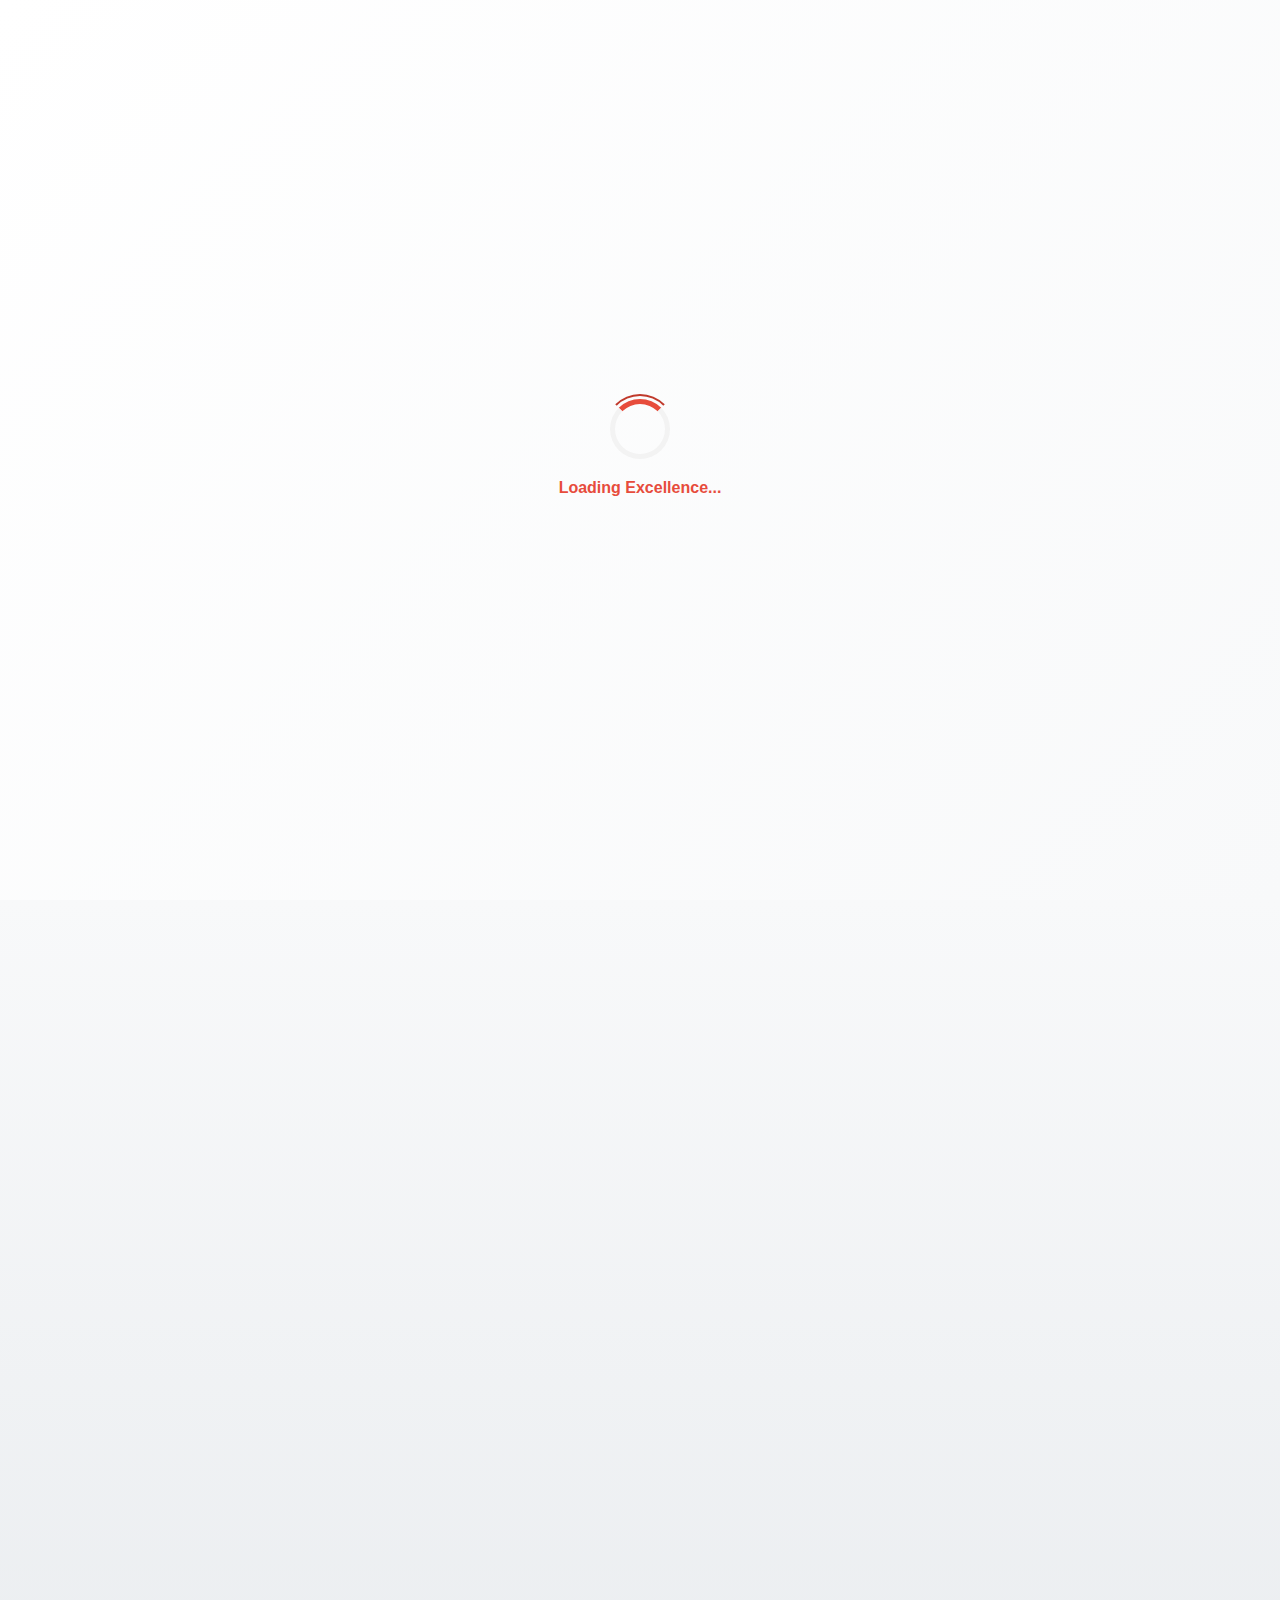
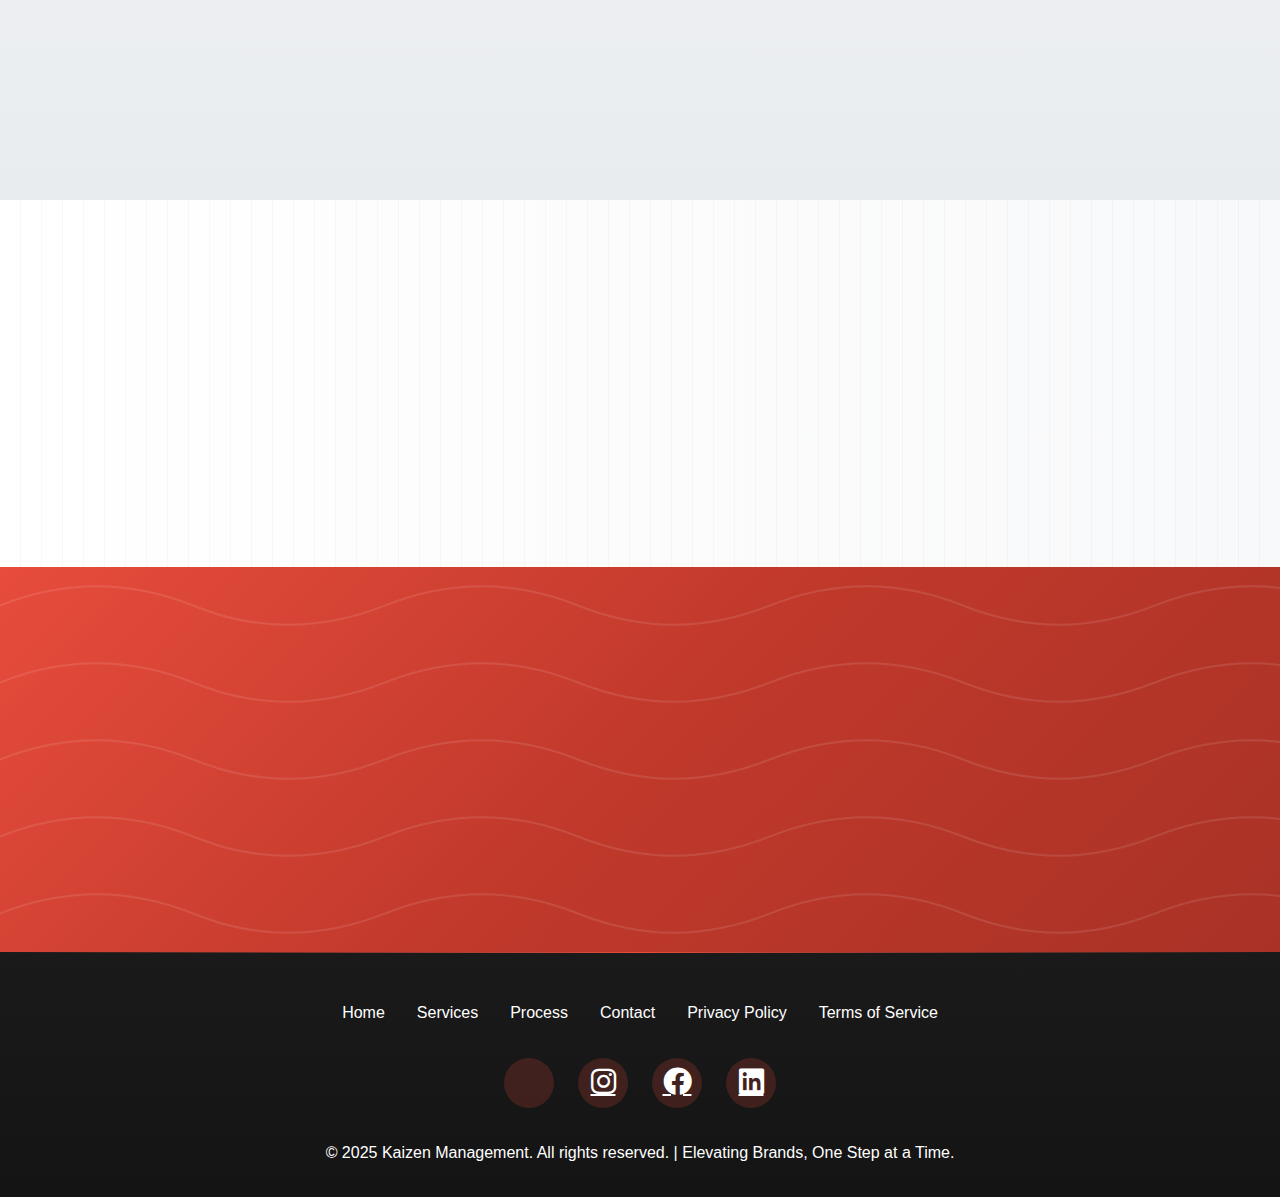
<file: index.html>
<!DOCTYPE html>
<html lang="en">
<head>
    <meta charset="UTF-8">
    <meta name="viewport" content="width=device-width, initial-scale=1.0">
    <title>Kaizen Management</title>
    <link rel="stylesheet" href="styles.css">
    <link rel="stylesheet" href="https://cdnjs.cloudflare.com/ajax/libs/font-awesome/6.0.0/css/all.min.css">
    <link rel="shortcut icon" href="kaizen-logo.png" type="kaizen-logo.png">
    <link rel="stylesheet" href="https://cdnjs.cloudflare.com/ajax/libs/font-awesome/6.5.1/css/all.min.css" integrity="sha512-DTOQO9RWCH3ppGqcWaEA1BIZOC6xxalwEsw9c2QQeAIftl+Vegovlnee1c9QX4TctnWMn13TZye+giMm8e2LwA==" crossorigin="anonymous" referrerpolicy="no-referrer" />
</head>
<body class="light-mode">
    <div class="loading" id="loading">
        <div class="spinner"></div>
        <p style="margin-top: 1rem; color: #e74c3c; font-weight: bold;">Loading Excellence...</p>
    </div>

    <!-- Navigation -->
    <nav id="navbar">
        <div class="nav-container">
            <div class="logo"><img src="kaizen-logo.png" alt="Kaizen Logo" style="height: 1.8rem; margin-right: 0.5rem; vertical-align: middle;">KAIZEN</div>
            <ul class="nav-links">
                <li><a href="index.html">Home</a></li>
                <li><a href="services.html">Services</a></li>
                <li><a href="why-kaizen.html">Why Kaizen?</a></li>
                <li><a href="process.html">Process</a></li>
                <li><a href="portfolio.html">Portfolio</a></li>
                <li><a href="testimonials.html">Testimonials</a></li>
                <li><a href="contact.html">Contact</a></li>
            </ul>
        </div>
    </nav>

    <!-- Hero Section -->
    <section id="home" class="hero">
        <div class="hero-content">
            <h1>KAIZEN MANAGEMENT</h1>
            <p class="hero-tagline">We don't follow trends. We set the standard.</p>
            <a href="contact.html" class="cta-button">Free 30 Min Consultation</a>
        </div>
        <div class="scroll-indicator">
            <div>Scroll Down</div>
        </div>
    </section>

    <!-- Brief Overview Section -->
    <section class="section overview">
        <div class="container">
            <h2 class="section-title animate-on-scroll">[OVERVIEW]</h2>
            <div class="animate-on-scroll">
                <p style="text-align: center; font-size: 1.3rem; max-width: 900px; margin: 0 auto 2rem; color: #666;">
                    Kaizen Management helps athletes, creators, and brands grow with purpose. We provide end-to-end 
                    creative and marketing services so you can stay locked in on your vision while we scale your presence.
                </p>
                <p style="text-align: center; font-size: 1.5rem; font-weight: bold; margin-bottom: 3rem; color: #e74c3c;">
                    We don't just manage—we elevate.
                </p>
            </div>
            
            <div class="overview-grid">
                <div class="overview-card animate-on-scroll">
                    <div class="overview-icon">🎯</div>
                    <h3>Strategic Focus</h3>
                    <p>Every move is calculated, tested, and designed for maximum impact on your growth trajectory.</p>
                    <a href="why-kaizen.html" class="card-link">Learn More →</a>
                </div>
                
                <div class="overview-card animate-on-scroll">
                    <div class="overview-icon">🚀</div>
                    <h3>Full-Service Solutions</h3>
                    <p>From Meta ads to brand photography, we handle everything so you can focus on your craft.</p>
                    <a href="services.html" class="card-link">View Services →</a>
                </div>
                
                <div class="overview-card animate-on-scroll">
                    <div class="overview-icon">📊</div>
                    <h3>Proven Results</h3>
                    <p>Average ROAS of 5-6x with conversion rates increasing by over 11% across all campaigns.</p>
                    <a href="portfolio.html" class="card-link">See Results →</a>
                </div>
            </div>
        </div>
    </section>

    <!-- Quick Stats -->
    <section class="section stats">
        <div class="container">
            <div class="stats-grid">
                <div class="stat-item animate-on-scroll">
                    <div class="stat-number" data-count="500">0</div>
                    <div class="stat-label">Campaigns Launched</div>
                </div>
                <div class="stat-item animate-on-scroll">
                    <div class="stat-number" data-count="6">0</div>
                    <div class="stat-label">Average ROAS</div>
                </div>
                <div class="stat-item animate-on-scroll">
                    <div class="stat-number" data-count="11">0</div>
                    <div class="stat-label">% Conversion Increase</div>
                </div>
                <div class="stat-item animate-on-scroll">
                    <div class="stat-number" data-count="100">0</div>
                    <div class="stat-label">Happy Clients</div>
                </div>
            </div>
        </div>
    </section>

    <!-- CTA Section -->
    <section class="section cta-section">
        <div class="container">
            <div class="cta-content animate-on-scroll">
                <h2>Ready to Elevate Your Brand?</h2>
                <p>Let's discuss how we can transform your digital presence and drive real results.</p>
                <div class="cta-buttons">
                    <a href="contact.html" class="cta-button primary">Start Your Journey</a>
                    <a href="services.html" class="cta-button secondary">View Our Services</a>
                </div>
            </div>
        </div>
    </section>

    <footer>
        <ul class="footer-links">
            <li><a href="index.html">Home</a></li>
            <li><a href="services.html">Services</a></li>
            <li><a href="process.html">Process</a></li>
            <li><a href="contact.html">Contact</a></li>
            <li><a href="#">Privacy Policy</a></li>
            <li><a href="#">Terms of Service</a></li>
        </ul>
        <div class="social-icons">
            <a href="https://x.com/OWNKAIZEN" target="_blank" title="Twitter"><i class="fab fa-x-twitter"></i></a>
            <a href="https://instagram.com/OWNKAIZEN" target="_blank" title="Instagram"><i class="fab fa-instagram"></i></a>
            <a href="https://facebook.com/OWNKAIZEN" target="_blank" title="Facebook"><i class="fab fa-facebook"></i></a>
            <a href="https://linkedin.com/company/OWNKAIZEN" target="_blank" title="LinkedIn"><i class="fab fa-linkedin"></i></a>
        </div>
        <p>&copy; 2025 Kaizen Management. All rights reserved. | Elevating Brands, One Step at a Time.</p>
    </footer>

    <script src="script.js"></script>
</body>
</html>
</file>
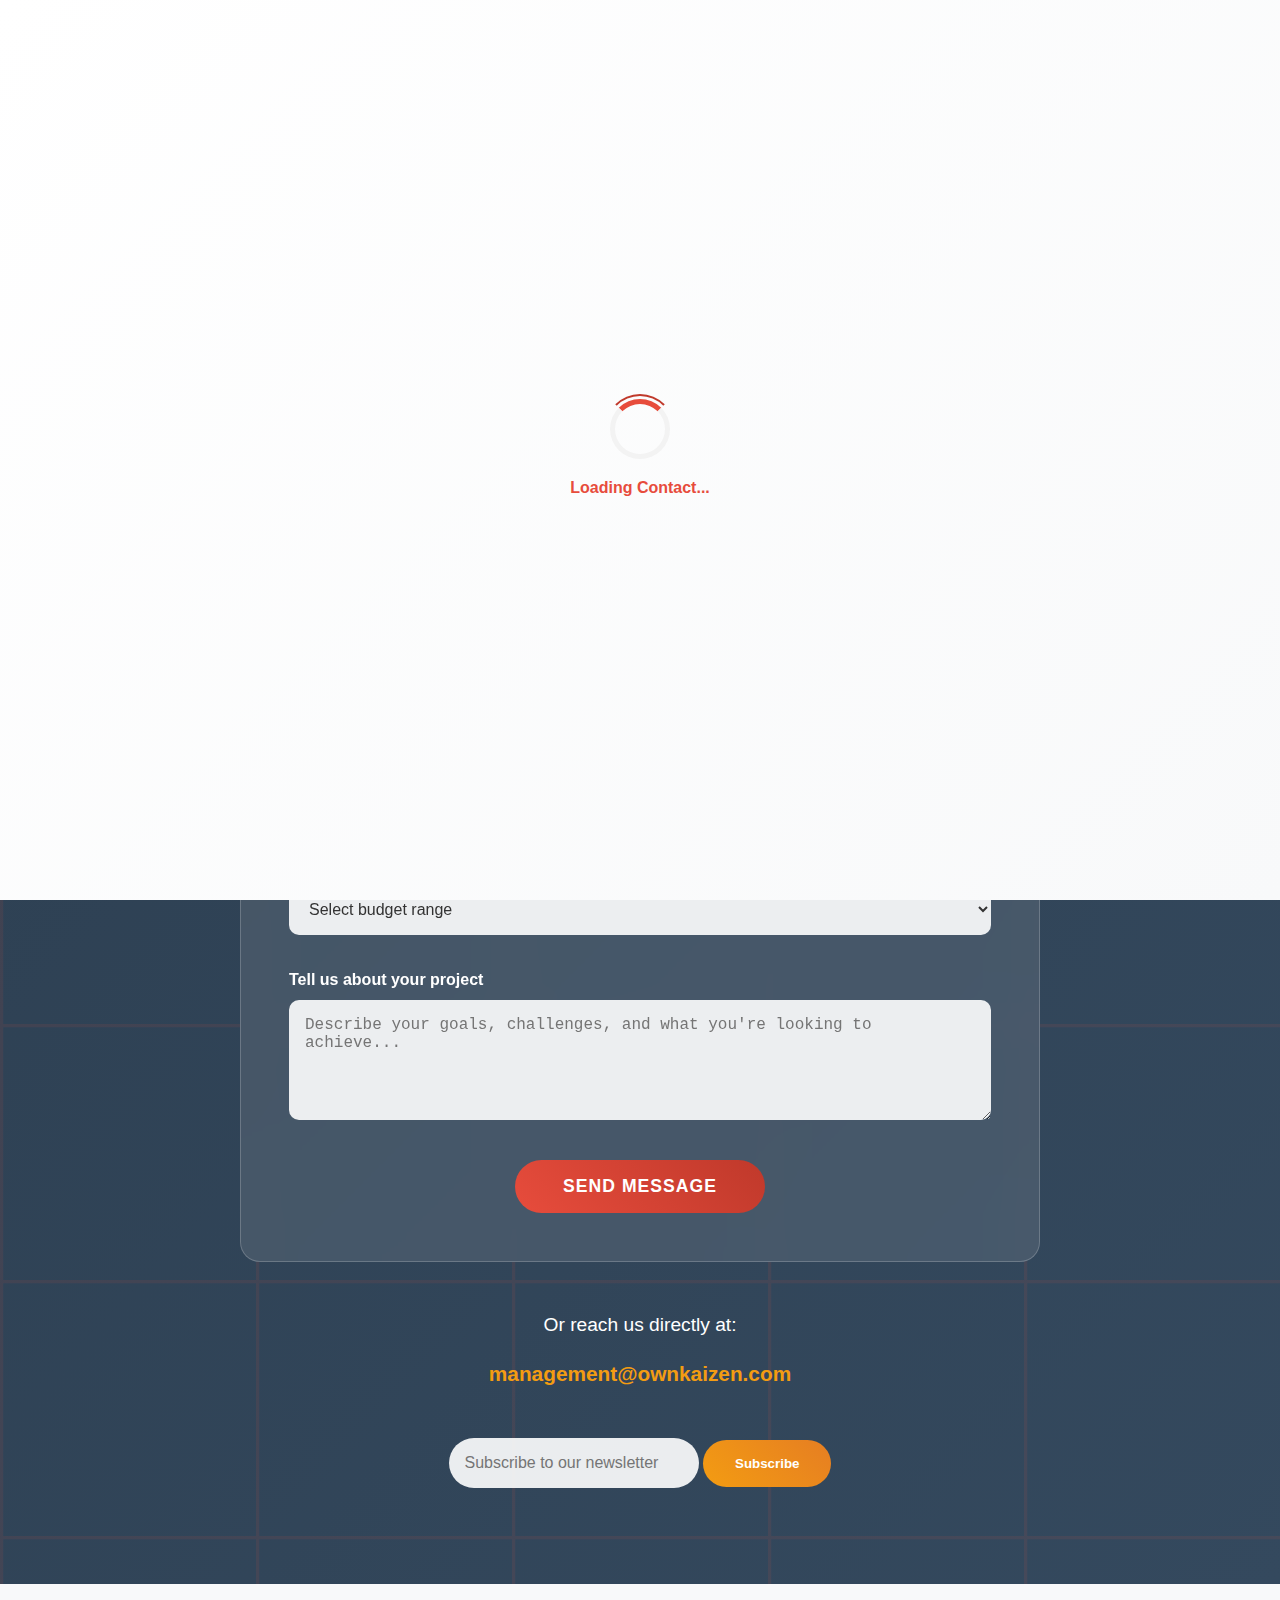
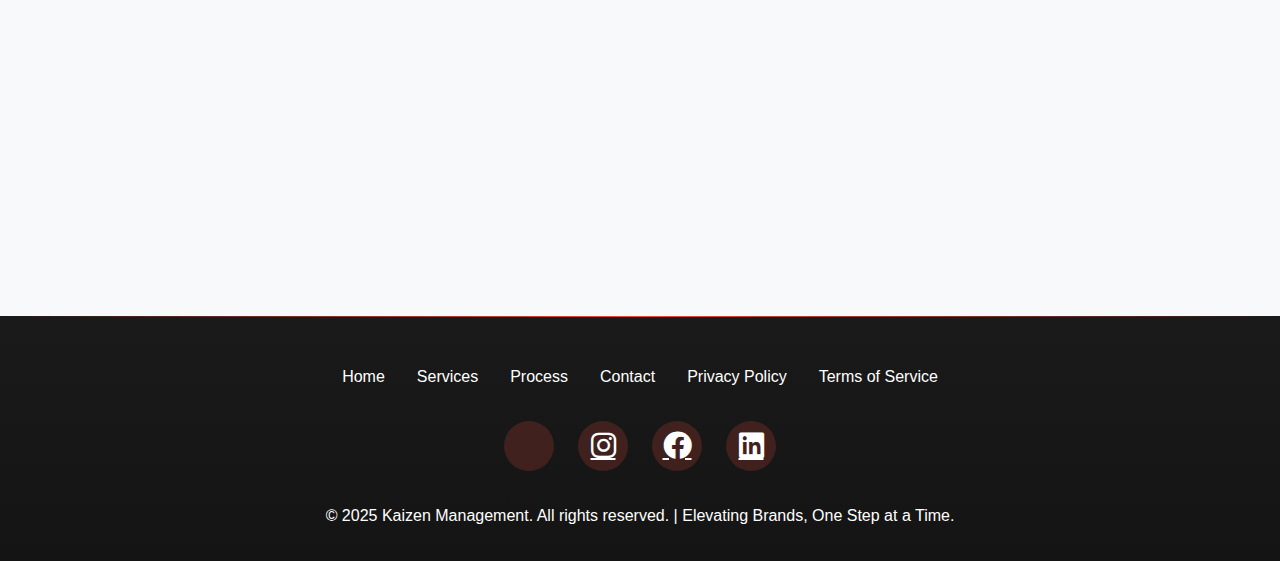
<file: contact.html>
<!DOCTYPE html>
<html lang="en">
<head>
    <meta charset="UTF-8">
    <meta name="viewport" content="width=device-width, initial-scale=1.0">
    <title>Contact - Kaizen Management</title>
    <link rel="stylesheet" href="styles.css">
    <link rel="stylesheet" href="https://cdnjs.cloudflare.com/ajax/libs/font-awesome/6.0.0/css/all.min.css">
    <link rel="shortcut icon" href="kaizen-logo.png" type="kaizen-logo.png">
    <link rel="stylesheet" href="https://cdnjs.cloudflare.com/ajax/libs/font-awesome/6.5.1/css/all.min.css" integrity="sha512-DTOQO9RWCH3ppGqcWaEA1BIZOC6xxalwEsw9c2QQeAIftl+Vegovlnee1c9QX4TctnWMn13TZye+giMm8e2LwA==" crossorigin="anonymous" referrerpolicy="no-referrer" />
    
</head>
<body>
    <div class="loading" id="loading">
        <div class="spinner"></div>
        <p style="margin-top: 1rem; color: #e74c3c; font-weight: bold;">Loading Contact...</p>
    </div>

    <!-- Navigation -->
    <nav id="navbar">
        <div class="nav-container">
            <div class="logo"><img src="kaizen-logo.png" alt="Kaizen Logo" style="height: 1.8rem; margin-right: 0.5rem; vertical-align: middle;">KAIZEN</div>
            <ul class="nav-links">
                <li><a href="index.html">Home</a></li>
                <li><a href="services.html">Services</a></li>
                <li><a href="why-kaizen.html">Why Kaizen?</a></li>
                <li><a href="process.html">Process</a></li>
                <li><a href="portfolio.html">Portfolio</a></li>
                <li><a href="testimonials.html">Testimonials</a></li>
                <li><a href="contact.html" class="active">Contact</a></li>
            </ul>
        </div>
    </nav>

    <!-- Contact Section -->
    <section class="section contact">
        <div class="container">
            <div class="contact-content animate-on-scroll">
                <h2>GET IN TOUCH</h2>
                <div class="social-handle">@OWNKAIZEN</div>
                <p style="font-size: 1.2rem; margin-bottom: 2rem;">Ready to elevate your brand? Let's discuss your vision.</p>
                
                <div class="contact-form">
                    <form>
                        <div class="form-group">
                            <label for="name">Your Name</label>
                            <input type="text" id="name" name="name" required>
                        </div>
                        <div class="form-group">
                            <label for="email">Email Address</label>
                            <input type="email" id="email" name="email" required>
                        </div>
                        <div class="form-group">
                            <label for="company">Company/Brand (Optional)</label>
                            <input type="text" id="company" name="company">
                        </div>
                        <div class="form-group">
                            <label for="service">Service Interest</label>
                            <select id="service" name="service" style="width: 100%; padding: 1rem; border: none; border-radius: 10px; background: rgba(255,255,255,0.9); color: #333; font-size: 1rem;">
                                <option value="">Select a service</option>
                                <option value="meta-ads">Meta Ads</option>
                                <option value="tiktok-ads">TikTok Ads</option>
                                <option value="website">Website Creation/Management</option>
                                <option value="photography">Brand Photography</option>
                                <option value="seo">SEO & Content</option>
                                <option value="email">Email Marketing</option>
                                <option value="full-service">Full-Service Package</option>
                            </select>
                        </div>
                        <div class="form-group">
                            <label for="budget">Budget Range</label>
                            <select id="budget" name="budget" style="width: 100%; padding: 1rem; border: none; border-radius: 10px; background: rgba(255,255,255,0.9); color: #333; font-size: 1rem;">
                                <option value="">Select budget range</option>
                                <option value="under-5k">Under $5,000/month</option>
                                <option value="5k-10k">$5,000 - $10,000/month</option>
                                <option value="10k-25k">$10,000 - $25,000/month</option>
                                <option value="25k-plus">$25,000+/month</option>
                                <option value="project-based">Project-based</option>
                            </select>
                        </div>
                        <div class="form-group">
                            <label for="message">Tell us about your project</label>
                            <textarea id="message" name="message" placeholder="Describe your goals, challenges, and what you're looking to achieve..." required></textarea>
                        </div>
                        <button type="submit" class="form-submit">Send Message</button>
                    </form>
                </div>

                <div style="margin-top: 3rem;">
                    <p style="font-size: 1.2rem; margin-bottom: 1rem;">Or reach us directly at:</p>
                    <a href="mailto:management@ownkaizen.com" class="contact-email">management@ownkaizen.com</a>
                </div>

                <div class="newsletter-form">
                    <form>
                        <input type="email" class="newsletter-input" placeholder="Subscribe to our newsletter" required>
                        <button type="submit" class="newsletter-button">Subscribe</button>
                    </form>
                </div>
            </div>
        </div>
    </section>

    <!-- Contact Info Section -->
    <section class="section" style="background: #f8f9fa; padding: 4rem 0;">
        <div class="container">
            <div class="contact-info-grid" style="display: grid; grid-template-columns: repeat(auto-fit, minmax(250px, 1fr)); gap: 2rem; text-align: center;">
                <div class="contact-info-item animate-on-scroll" style="background: #fff; padding: 2rem; border-radius: 15px; box-shadow: 0 10px 30px rgba(0,0,0,0.1);">
                    <div style="width: 60px; height: 60px; background: linear-gradient(45deg, #e74c3c, #c0392b); border-radius: 50%; display: flex; align-items: center; justify-content: center; margin: 0 auto 1rem; color: #fff; font-size: 1.5rem;">
                        <i class="fas fa-envelope"></i>
                    </div>
                    <h3 style="color: #333; margin-bottom: 0.5rem;">Email Us</h3>
                    <p style="color: #666;">management@ownkaizen.com</p>
                </div>
                
                <div class="contact-info-item animate-on-scroll" style="background: #fff; padding: 2rem; border-radius: 15px; box-shadow: 0 10px 30px rgba(0,0,0,0.1);">
                    <div style="width: 60px; height: 60px; background: linear-gradient(45deg, #e74c3c, #c0392b); border-radius: 50%; display: flex; align-items: center; justify-content: center; margin: 0 auto 1rem; color: #fff; font-size: 1.5rem;">
                        <i class="fas fa-clock"></i>
                    </div>
                    <h3 style="color: #333; margin-bottom: 0.5rem;">Response Time</h3>
                    <p style="color: #666;">Within 24 hours</p>
                </div>
                
                <div class="contact-info-item animate-on-scroll" style="background: #fff; padding: 2rem; border-radius: 15px; box-shadow: 0 10px 30px rgba(0,0,0,0.1);">
                    <div style="width: 60px; height: 60px; background: linear-gradient(45deg, #e74c3c, #c0392b); border-radius: 50%; display: flex; align-items: center; justify-content: center; margin: 0 auto 1rem; color: #fff; font-size: 1.5rem;">
                        <i class="fas fa-calendar"></i>
                    </div>
                    <h3 style="color: #333; margin-bottom: 0.5rem;">Free Consultation</h3>
                    <p style="color: #666;">30-minute strategy call</p>
                </div>
            </div>
        </div>
    </section>

    <footer>
        <ul class="footer-links">
            <li><a href="index.html">Home</a></li>
            <li><a href="services.html">Services</a></li>
            <li><a href="process.html">Process</a></li>
            <li><a href="contact.html">Contact</a></li>
            <li><a href="#">Privacy Policy</a></li>
            <li><a href="#">Terms of Service</a></li>
        </ul>
        <div class="social-icons">
            <a href="https://x.com/OWNKAIZEN" target="_blank" title="Twitter"><i class="fab fa-x-twitter"></i></a>
            <a href="https://instagram.com/OWNKAIZEN" target="_blank" title="Instagram"><i class="fab fa-instagram"></i></a>
            <a href="https://facebook.com/OWNKAIZEN" target="_blank" title="Facebook"><i class="fab fa-facebook"></i></a>
            <a href="https://linkedin.com/company/OWNKAIZEN" target="_blank" title="LinkedIn"><i class="fab fa-linkedin"></i></a>
        </div>
        <p>&copy; 2025 Kaizen Management. All rights reserved. | Elevating Brands, One Step at a Time.</p>
    </footer>

    <script src="script.js"></script>
</body>
</html>
</file>
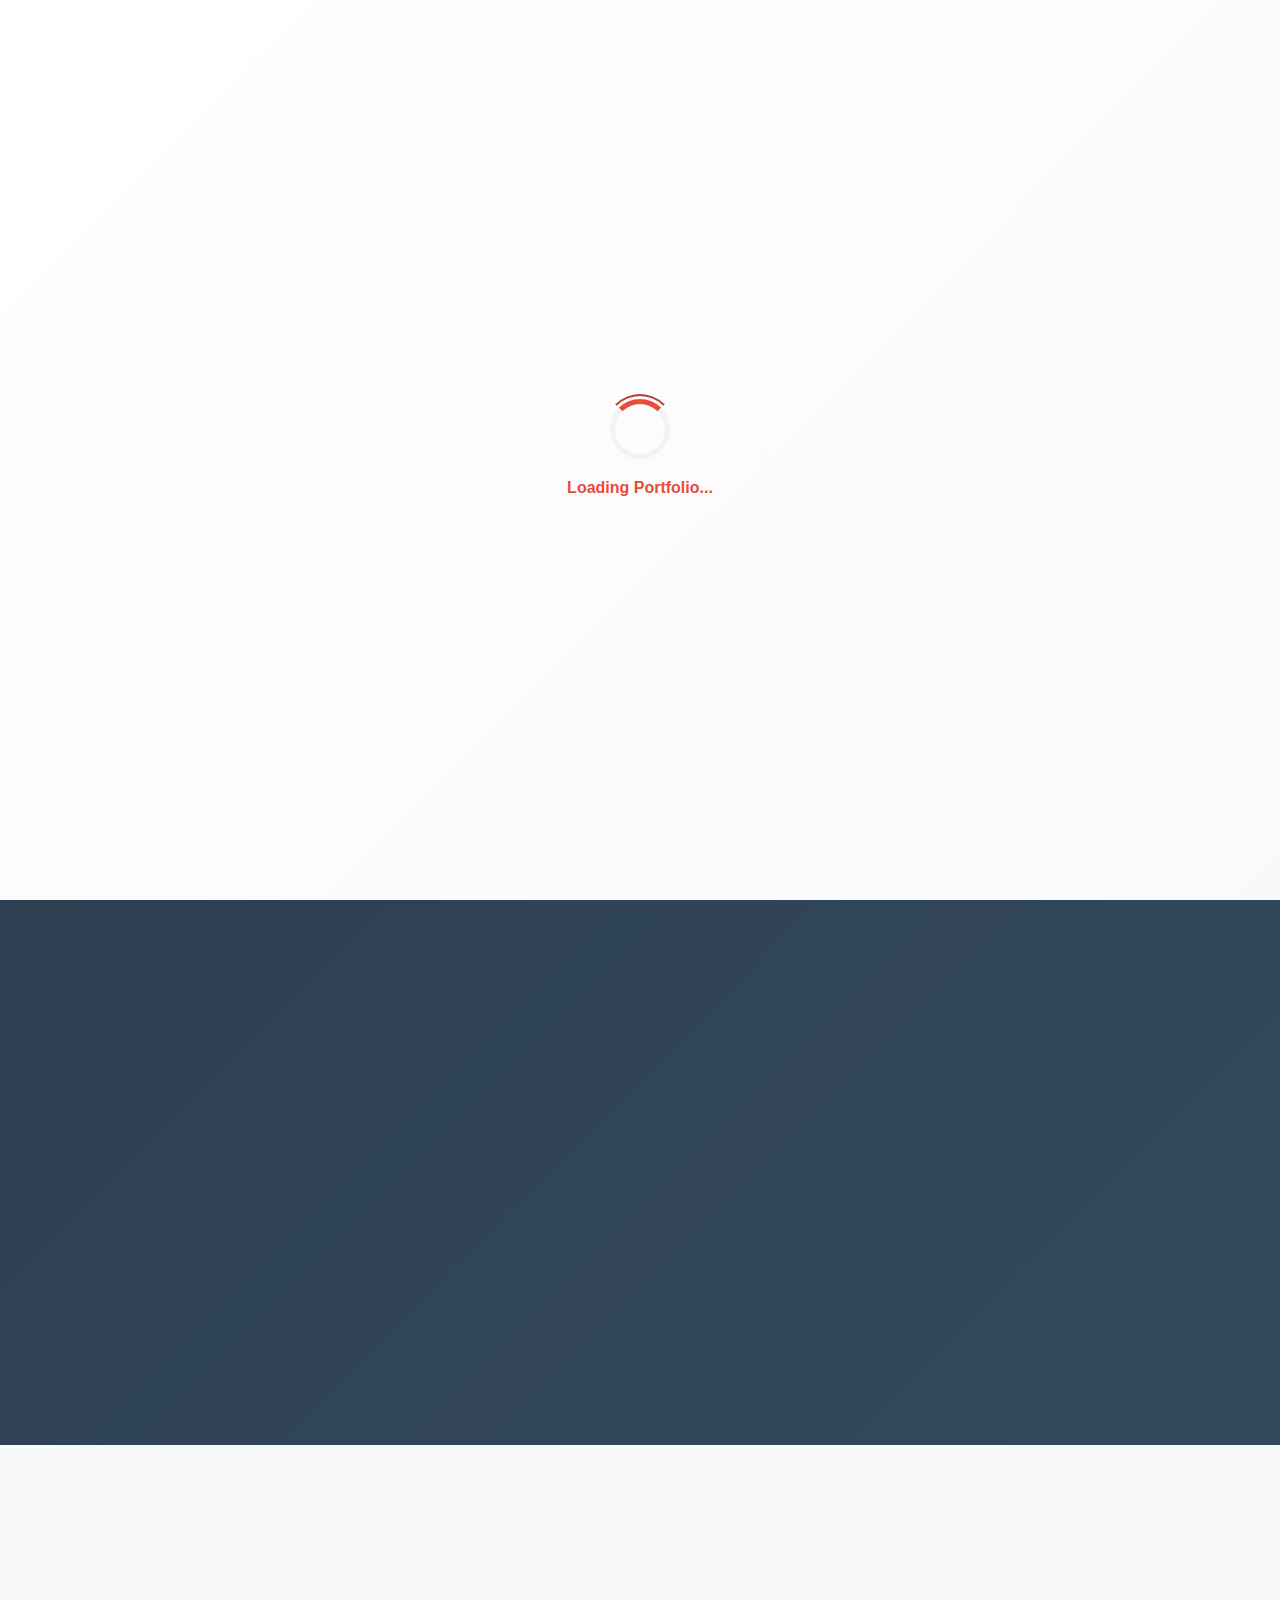
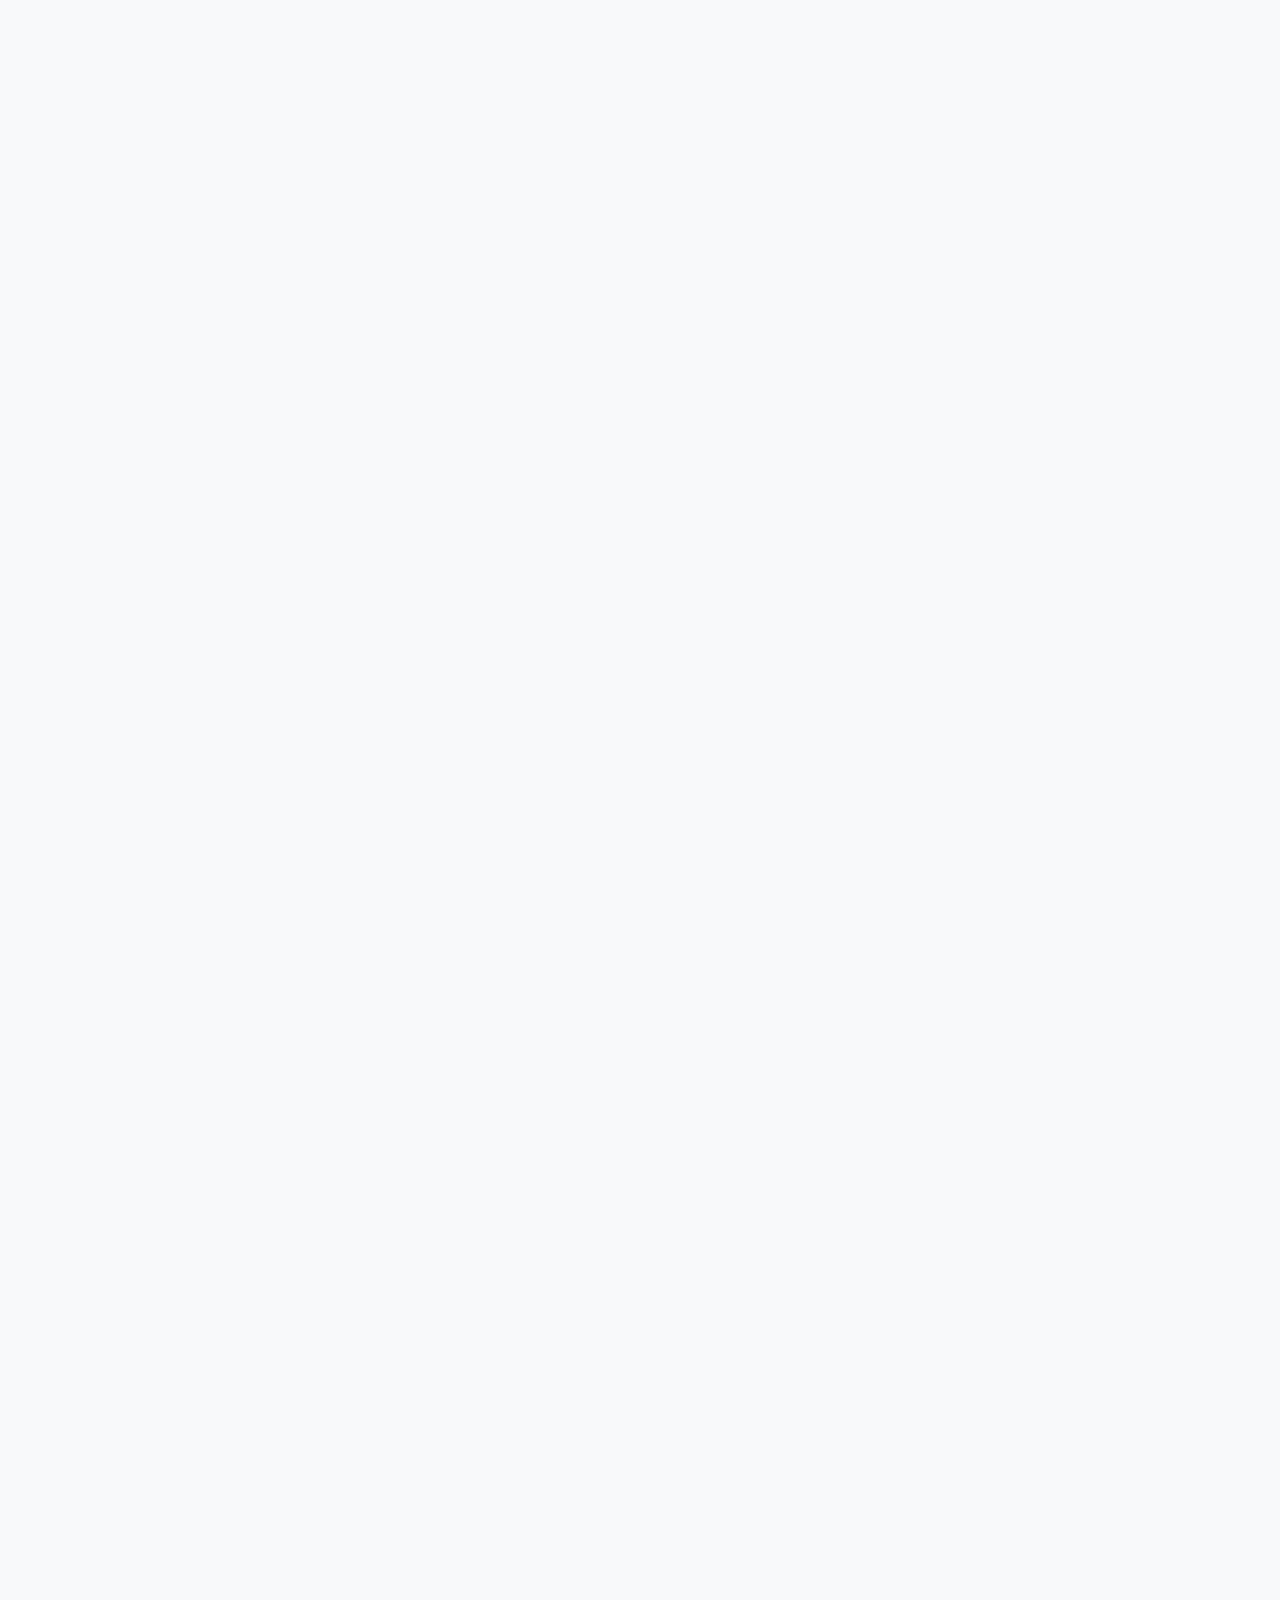
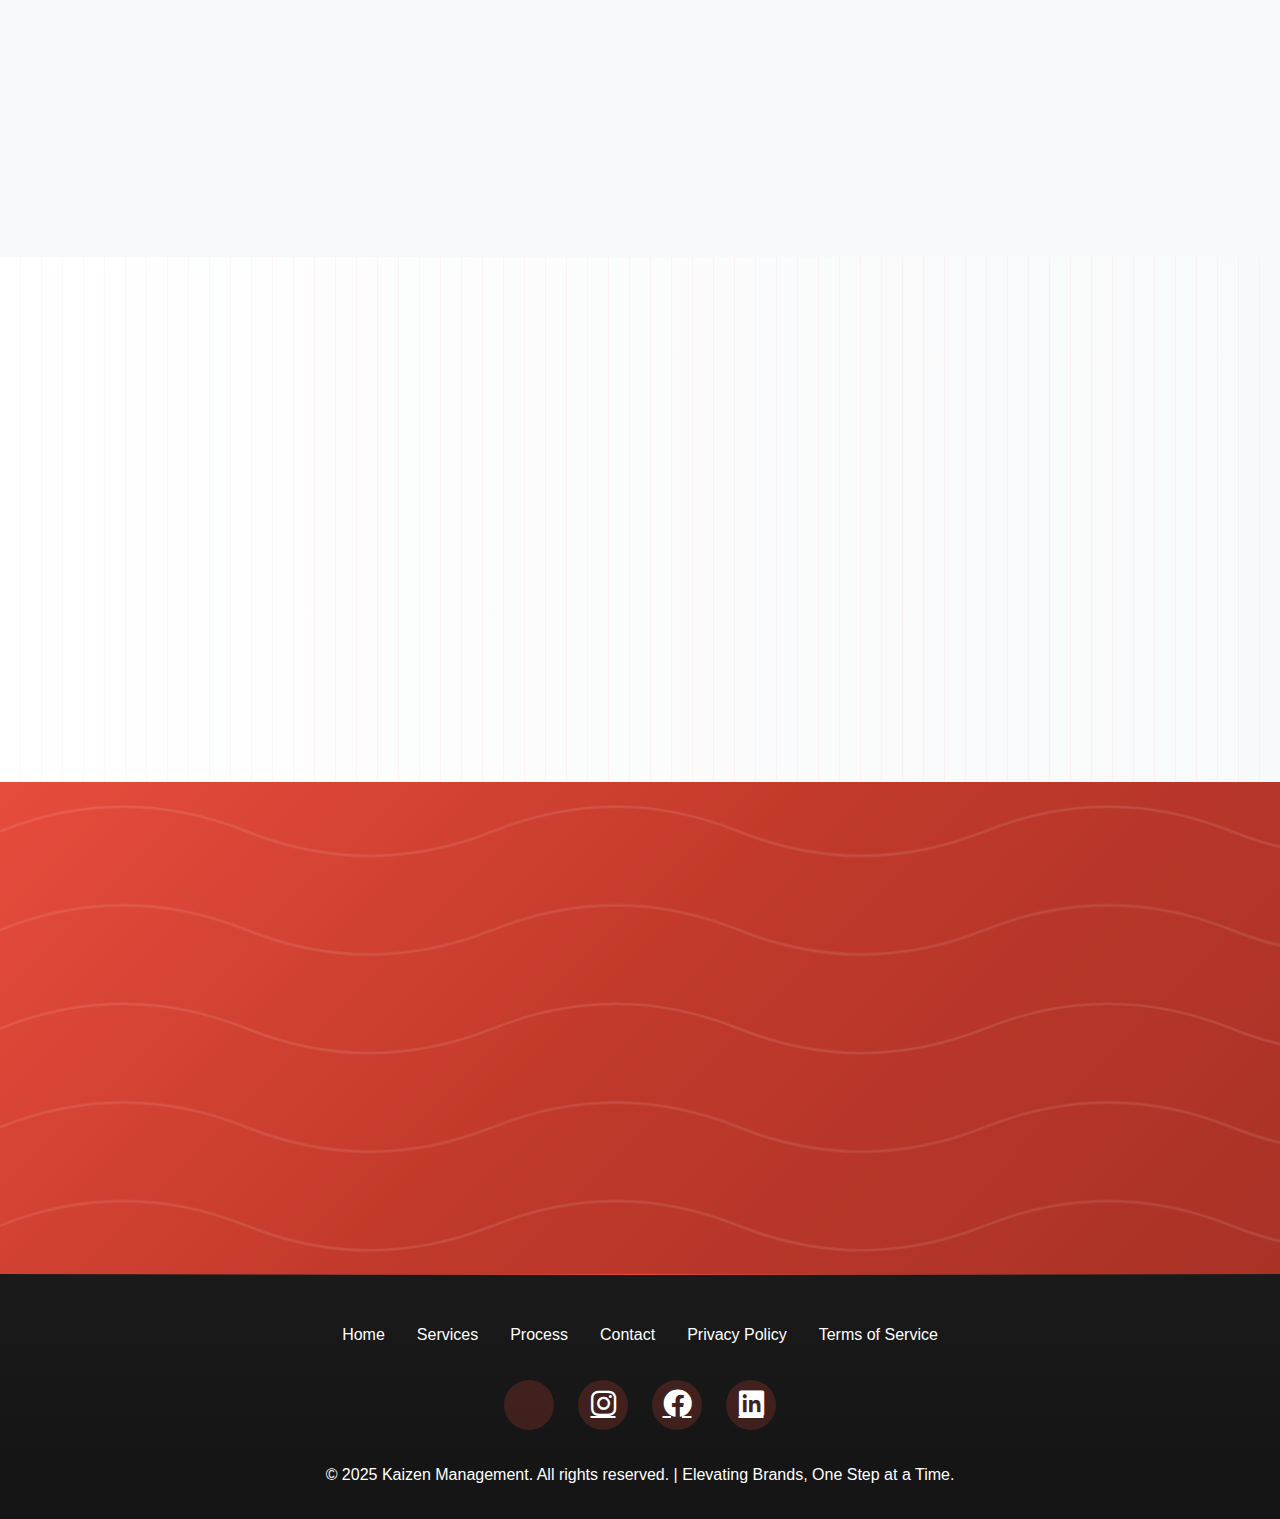
<file: portfolio.html>
<!DOCTYPE html>
<html lang="en">
<head>
    <meta charset="UTF-8">
    <meta name="viewport" content="width=device-width, initial-scale=1.0">
    <title>Portfolio - Kaizen Management</title>
    <link rel="stylesheet" href="styles.css">
    <link rel="stylesheet" href="https://cdnjs.cloudflare.com/ajax/libs/font-awesome/6.0.0/css/all.min.css">
    <link rel="shortcut icon" href="kaizen-logo.png" type="kaizen-logo.png">
    <link rel="stylesheet" href="https://cdnjs.cloudflare.com/ajax/libs/font-awesome/6.5.1/css/all.min.css" integrity="sha512-DTOQO9RWCH3ppGqcWaEA1BIZOC6xxalwEsw9c2QQeAIftl+Vegovlnee1c9QX4TctnWMn13TZye+giMm8e2LwA==" crossorigin="anonymous" referrerpolicy="no-referrer" />

</head>
<body>
    <div class="loading" id="loading">
        <div class="spinner"></div>
        <p style="margin-top: 1rem; color: #e74c3c; font-weight: bold;">Loading Portfolio...</p>
    </div>

    <!-- Navigation -->
    <nav id="navbar">
        <div class="nav-container">
            <div class="logo"><img src="kaizen-logo.png" alt="Kaizen Logo" style="height: 1.8rem; margin-right: 0.5rem; vertical-align: middle;">KAIZEN</div>
            <ul class="nav-links">
                <li><a href="index.html">Home</a></li>
                <li><a href="services.html">Services</a></li>
                <li><a href="why-kaizen.html">Why Kaizen?</a></li>
                <li><a href="process.html">Process</a></li>
                <li><a href="portfolio.html" class="active">Portfolio</a></li>
                <li><a href="testimonials.html">Testimonials</a></li>
                <li><a href="contact.html">Contact</a></li>
            </ul>
        </div>
    </nav>

    <!-- Hero Section -->
    <section class="page-hero">
        <div class="hero-content">
            <h1>OUR PORTFOLIO</h1>
            <p class="hero-tagline">Results that speak louder than words</p>
        </div>
    </section>

    <!-- Portfolio Section -->
    <section class="section portfolio">
        <div class="container">
            <h2 class="section-title animate-on-scroll">[SUCCESS STORIES]</h2>
            <div class="portfolio-grid">
                <div class="portfolio-item animate-on-scroll">
                    <img src="images/athlete-brand-campaign.webp" alt="Athlete Brand Campaign">
                    <div class="portfolio-overlay">
                        <h3>Elite Athlete Campaign</h3>
                        <p>Meta Ads • 300% Engagement Increase</p>
                        <div class="portfolio-metrics" style="margin-top: 1rem; display: flex; justify-content: space-around;">
                            <div><strong>5.2x</strong><br>ROAS</div>
                            <div><strong>1.2M</strong><br>Impressions</div>
                            <div><strong>+47%</strong><br>Followers</div>
                        </div>
                    </div>
                </div>
                
                <div class="portfolio-item animate-on-scroll">
                    <img src="images/tiktok-ads.png" alt="Creator TikTok Series">
                    <div class="portfolio-overlay">
                        <h3>Viral Creator Series</h3>
                        <p>TikTok Ads • 2.5M Views in 30 Days</p>
                        <div class="portfolio-metrics" style="margin-top: 1rem; display: flex; justify-content: space-around;">
                            <div><strong>2.5M</strong><br>Views</div>
                            <div><strong>15%</strong><br>CTR</div>
                            <div><strong>$0.12</strong><br>CPC</div>
                        </div>
                    </div>
                </div>
                
                <div class="portfolio-item animate-on-scroll">
                    <img src="images/website-creatin.png" alt="E-commerce Website">
                    <div class="portfolio-overlay">
                        <h3>E-commerce Redesign</h3>
                        <p>Website Development • 180% Revenue Growth</p>
                        <div class="portfolio-metrics" style="margin-top: 1rem; display: flex; justify-content: space-around;">
                            <div><strong>180%</strong><br>Revenue</div>
                            <div><strong>65%</strong><br>Conv. Rate</div>
                            <div><strong>2.8s</strong><br>Load Time</div>
                        </div>
                    </div>
                </div>
                
                <div class="portfolio-item animate-on-scroll">
                    <img src="images/photo.jpg" alt="Brand Photography">
                    <div class="portfolio-overlay">
                        <h3>Luxury Brand Shoot</h3>
                        <p>Photography • Premium Brand Positioning</p>
                        <div class="portfolio-metrics" style="margin-top: 1rem; display: flex; justify-content: space-around;">
                            <div><strong>500+</strong><br>Assets</div>
                            <div><strong>92%</strong><br>Usage Rate</div>
                            <div><strong>4K</strong><br>Quality</div>
                        </div>
                    </div>
                </div>
                
                <div class="portfolio-item animate-on-scroll">
                    <img src="images/seo.webp" alt="SEO Campaign">
                    <div class="portfolio-overlay">
                        <h3>SEO Transformation</h3>
                        <p>Content & SEO • Top 3 Rankings</p>
                        <div class="portfolio-metrics" style="margin-top: 1rem; display: flex; justify-content: space-around;">
                            <div><strong>340%</strong><br>Traffic</div>
                            <div><strong>Top 3</strong><br>Rankings</div>
                            <div><strong>85%</strong><br>Click Rate</div>
                        </div>
                    </div>
                </div>
                
                <div class="portfolio-item animate-on-scroll">
                    <img src="images/email-marketing.jpg" alt="Email Marketing">
                    <div class="portfolio-overlay">
                        <h3>Email Marketing</h3>
                        <p>Automation • 45% Open Rate</p>
                        <div class="portfolio-metrics" style="margin-top: 1rem; display: flex; justify-content: space-around;">
                            <div><strong>45%</strong><br>Open Rate</div>
                            <div><strong>12%</strong><br>CTR</div>
                            <div><strong>3.2x</strong><br>ROI</div>
                        </div>
                    </div>
                </div>
            </div>
        </div>
    </section>

    <!-- Case Studies Section -->
    <section class="section" style="background: #f8f9fa; padding: 6rem 0;">
        <div class="container">
            <h2 class="section-title animate-on-scroll">[DETAILED CASE STUDIES]</h2>
            
            <div class="case-studies">
                <div class="case-study animate-on-scroll" style="margin-bottom: 4rem; background: #fff; border-radius: 20px; overflow: hidden; box-shadow: 0 15px 40px rgba(0,0,0,0.1);">
                    <div class="case-image" style="width: 100%; height: 300px; background: url('images/athlete-brand-campaign.webp') center/cover;"></div>
                    <div class="case-content" style="padding: 3rem;">
                        <h3 style="font-size: 2rem; color: #e74c3c; margin-bottom: 1rem;">Professional Athlete Brand Campaign</h3>
                        <p style="color: #666; font-size: 1.1rem; line-height: 1.7; margin-bottom: 2rem;">
                            Challenge: A rising professional athlete needed to build their personal brand and increase sponsorship opportunities through strategic social media presence and targeted advertising.
                        </p>
                        <p style="color: #666; font-size: 1.1rem; line-height: 1.7; margin-bottom: 2rem;">
                            Solution: We developed a comprehensive Meta Ads strategy focusing on authentic storytelling, behind-the-scenes content, and targeted audience engagement to build a loyal fanbase and attract brand partnerships.
                        </p>
                        <div class="results" style="display: grid; grid-template-columns: repeat(auto-fit, minmax(150px, 1fr)); gap: 2rem; margin-top: 2rem;">
                            <div style="text-align: center; padding: 1rem; background: #f8f9fa; border-radius: 10px;">
                                <span style="display: block; font-size: 2.5rem; font-weight: bold; color: #e74c3c;">300%</span>
                                <p style="color: #666; margin: 0;">Engagement Increase</p>
                            </div>
                            <div style="text-align: center; padding: 1rem; background: #f8f9fa; border-radius: 10px;">
                                <span style="display: block; font-size: 2.5rem; font-weight: bold; color: #e74c3c;">5.2x</span>
                                <p style="color: #666; margin: 0;">Return on Ad Spend</p>
                            </div>
                            <div style="text-align: center; padding: 1rem; background: #f8f9fa; border-radius: 10px;">
                                <span style="display: block; font-size: 2.5rem; font-weight: bold; color: #e74c3c;">1.2M</span>
                                <p style="color: #666; margin: 0;">Total Impressions</p>
                            </div>
                            <div style="text-align: center; padding: 1rem; background: #f8f9fa; border-radius: 10px;">
                                <span style="display: block; font-size: 2.5rem; font-weight: bold; color: #e74c3c;">6</span>
                                <p style="color: #666; margin: 0;">New Sponsorship Deals</p>
                            </div>
                        </div>
                    </div>
                </div>
                
                <div class="case-study animate-on-scroll" style="margin-bottom: 4rem; background: #fff; border-radius: 20px; overflow: hidden; box-shadow: 0 15px 40px rgba(0,0,0,0.1);">
                    <div class="case-image" style="width: 100%; height: 300px; background: url('images/website-creatin.png') center/cover;"></div>
                    <div class="case-content" style="padding: 3rem;">
                        <h3 style="font-size: 2rem; color: #e74c3c; margin-bottom: 1rem;">E-commerce Website Transformation</h3>
                        <p style="color: #666; font-size: 1.1rem; line-height: 1.7; margin-bottom: 2rem;">
                            Challenge: An established retail brand was struggling with poor website performance, high bounce rates, and declining online sales despite having quality products.
                        </p>
                        <p style="color: #666; font-size: 1.1rem; line-height: 1.7; margin-bottom: 2rem;">
                            Solution: Complete website redesign with focus on user experience, mobile optimization, loading speed improvements, and conversion rate optimization through strategic placement of CTAs and streamlined checkout process.
                        </p>
                        <div class="results" style="display: grid; grid-template-columns: repeat(auto-fit, minmax(150px, 1fr)); gap: 2rem; margin-top: 2rem;">
                            <div style="text-align: center; padding: 1rem; background: #f8f9fa; border-radius: 10px;">
                                <span style="display: block; font-size: 2.5rem; font-weight: bold; color: #e74c3c;">180%</span>
                                <p style="color: #666; margin: 0;">Revenue Increase</p>
                            </div>
                            <div style="text-align: center; padding: 1rem; background: #f8f9fa; border-radius: 10px;">
                                <span style="display: block; font-size: 2.5rem; font-weight: bold; color: #e74c3c;">65%</span>
                                <p style="color: #666; margin: 0;">Higher Conversion</p>
                            </div>
                            <div style="text-align: center; padding: 1rem; background: #f8f9fa; border-radius: 10px;">
                                <span style="display: block; font-size: 2.5rem; font-weight: bold; color: #e74c3c;">2.8s</span>
                                <p style="color: #666; margin: 0;">Page Load Time</p>
                            </div>
                            <div style="text-align: center; padding: 1rem; background: #f8f9fa; border-radius: 10px;">
                                <span style="display: block; font-size: 2.5rem; font-weight: bold; color: #e74c3c;">-55%</span>
                                <p style="color: #666; margin: 0;">Bounce Rate Drop</p>
                            </div>
                        </div>
                    </div>
                </div>
            </div>
        </div>
    </section>

    <!-- Stats Section -->
    <section class="section stats">
        <div class="container">
            <h2 class="section-title animate-on-scroll">[OUR IMPACT BY NUMBERS]</h2>
            <div class="stats-grid">
                <div class="stat-item animate-on-scroll">
                    <div class="stat-number" data-count="50">0</div>
                    <div class="stat-label">Successful Projects</div>
                </div>
                <div class="stat-item animate-on-scroll">
                    <div class="stat-number" data-count="250">0</div>
                    <div class="stat-label">% Average Growth</div>
                </div>
                <div class="stat-item animate-on-scroll">
                    <div class="stat-number" data-count="10">0</div>
                    <div class="stat-label">Million+ Impressions</div>
                </div>
                <div class="stat-item animate-on-scroll">
                    <div class="stat-number" data-count="98">0</div>
                    <div class="stat-label">% Client Satisfaction</div>
                </div>
            </div>
        </div>
    </section>

    <!-- CTA Section -->
    <section class="section cta-section">
        <div class="container">
            <div class="cta-content animate-on-scroll">
                <h2>Ready to Join Our Success Stories?</h2>
                <p>Let's create the next case study together and showcase your brand's transformation.</p>
                <div class="cta-buttons">
                    <a href="contact.html" class="cta-button primary">Start Your Project</a>
                    <a href="testimonials.html" class="cta-button secondary">Read Testimonials</a>
                </div>
            </div>
        </div>
    </section>

    <footer>
        <ul class="footer-links">
            <li><a href="index.html">Home</a></li>
            <li><a href="services.html">Services</a></li>
            <li><a href="process.html">Process</a></li>
            <li><a href="contact.html">Contact</a></li>
            <li><a href="#">Privacy Policy</a></li>
            <li><a href="#">Terms of Service</a></li>
        </ul>
        <div class="social-icons">
            <a href="https://x.com/OWNKAIZEN" target="_blank" title="Twitter"><i class="fab fa-x-twitter"></i></a>
            <a href="https://instagram.com/OWNKAIZEN" target="_blank" title="Instagram"><i class="fab fa-instagram"></i></a>
            <a href="https://facebook.com/OWNKAIZEN" target="_blank" title="Facebook"><i class="fab fa-facebook"></i></a>
            <a href="https://linkedin.com/company/OWNKAIZEN" target="_blank" title="LinkedIn"><i class="fab fa-linkedin"></i></a>
        </div>
        <p>&copy; 2025 Kaizen Management. All rights reserved. | Elevating Brands, One Step at a Time.</p>
    </footer>

    <script src="script.js"></script>
</body>
</html>
</file>
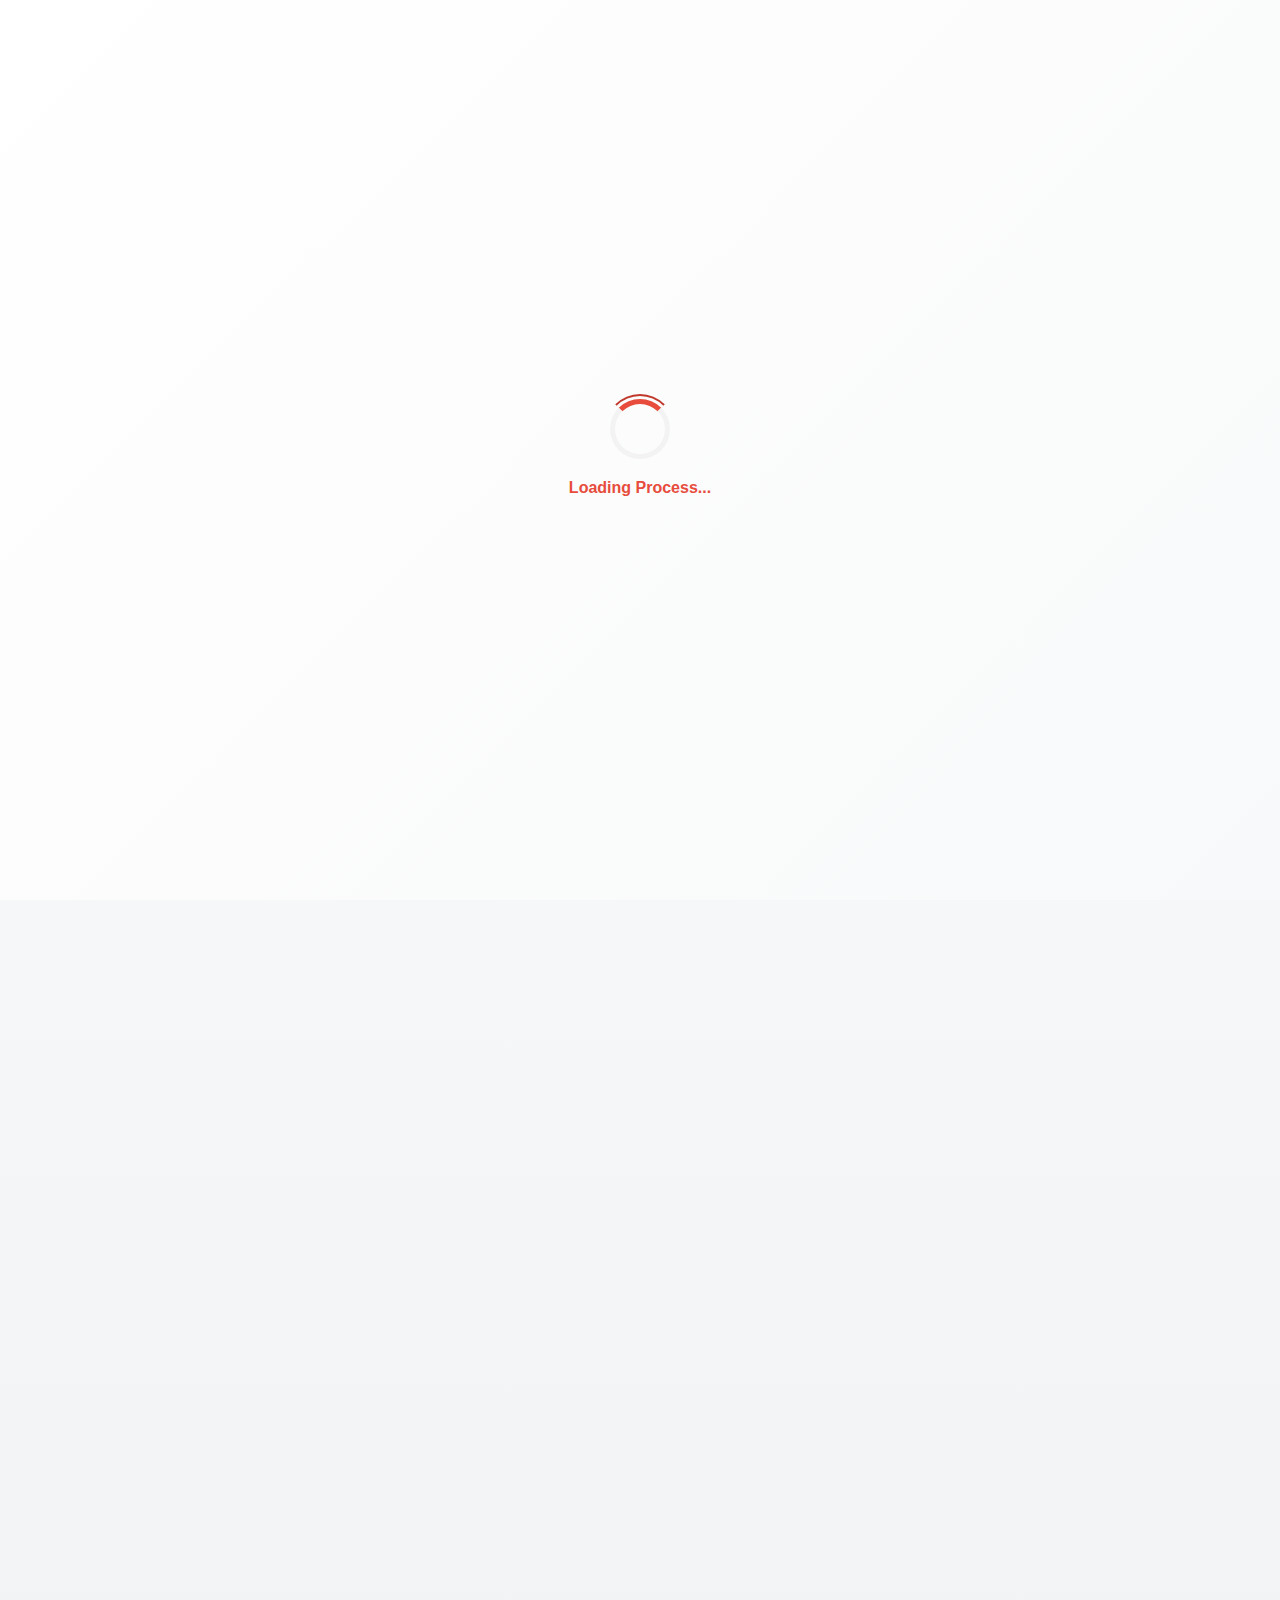
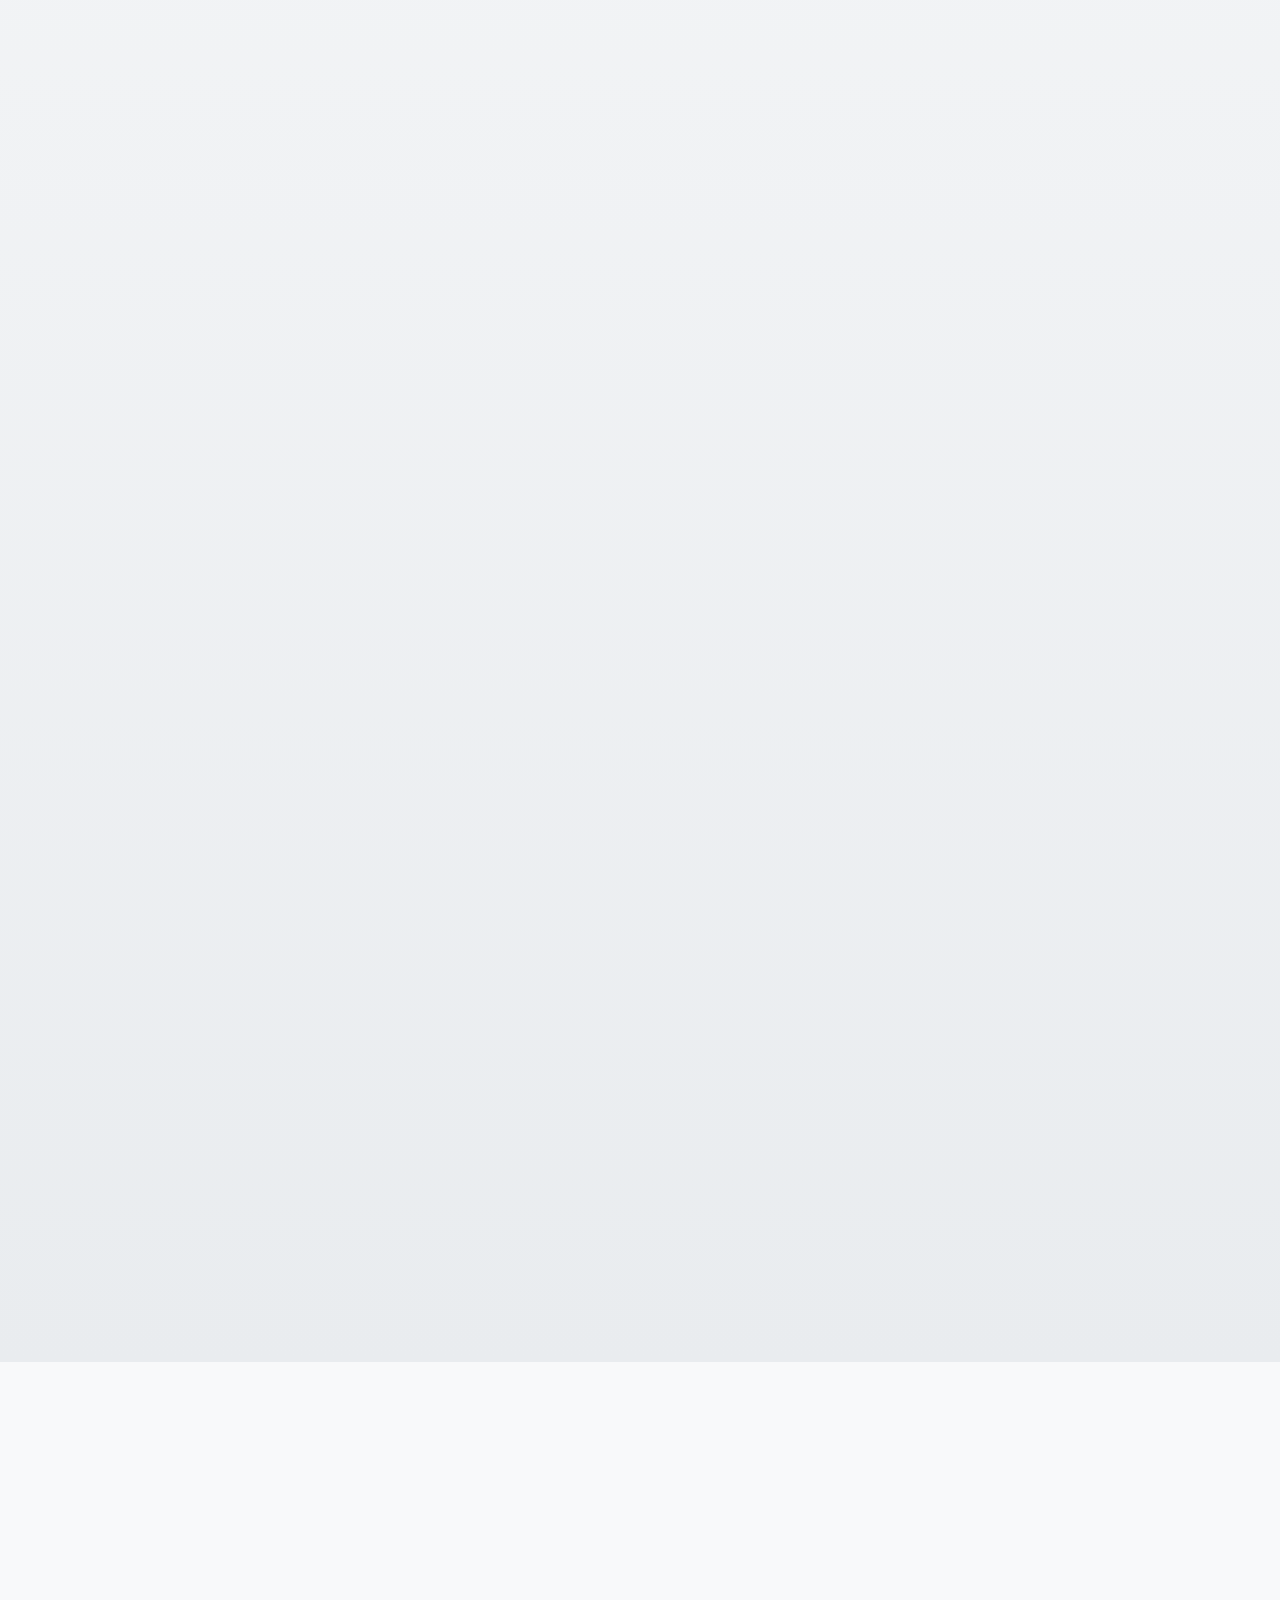
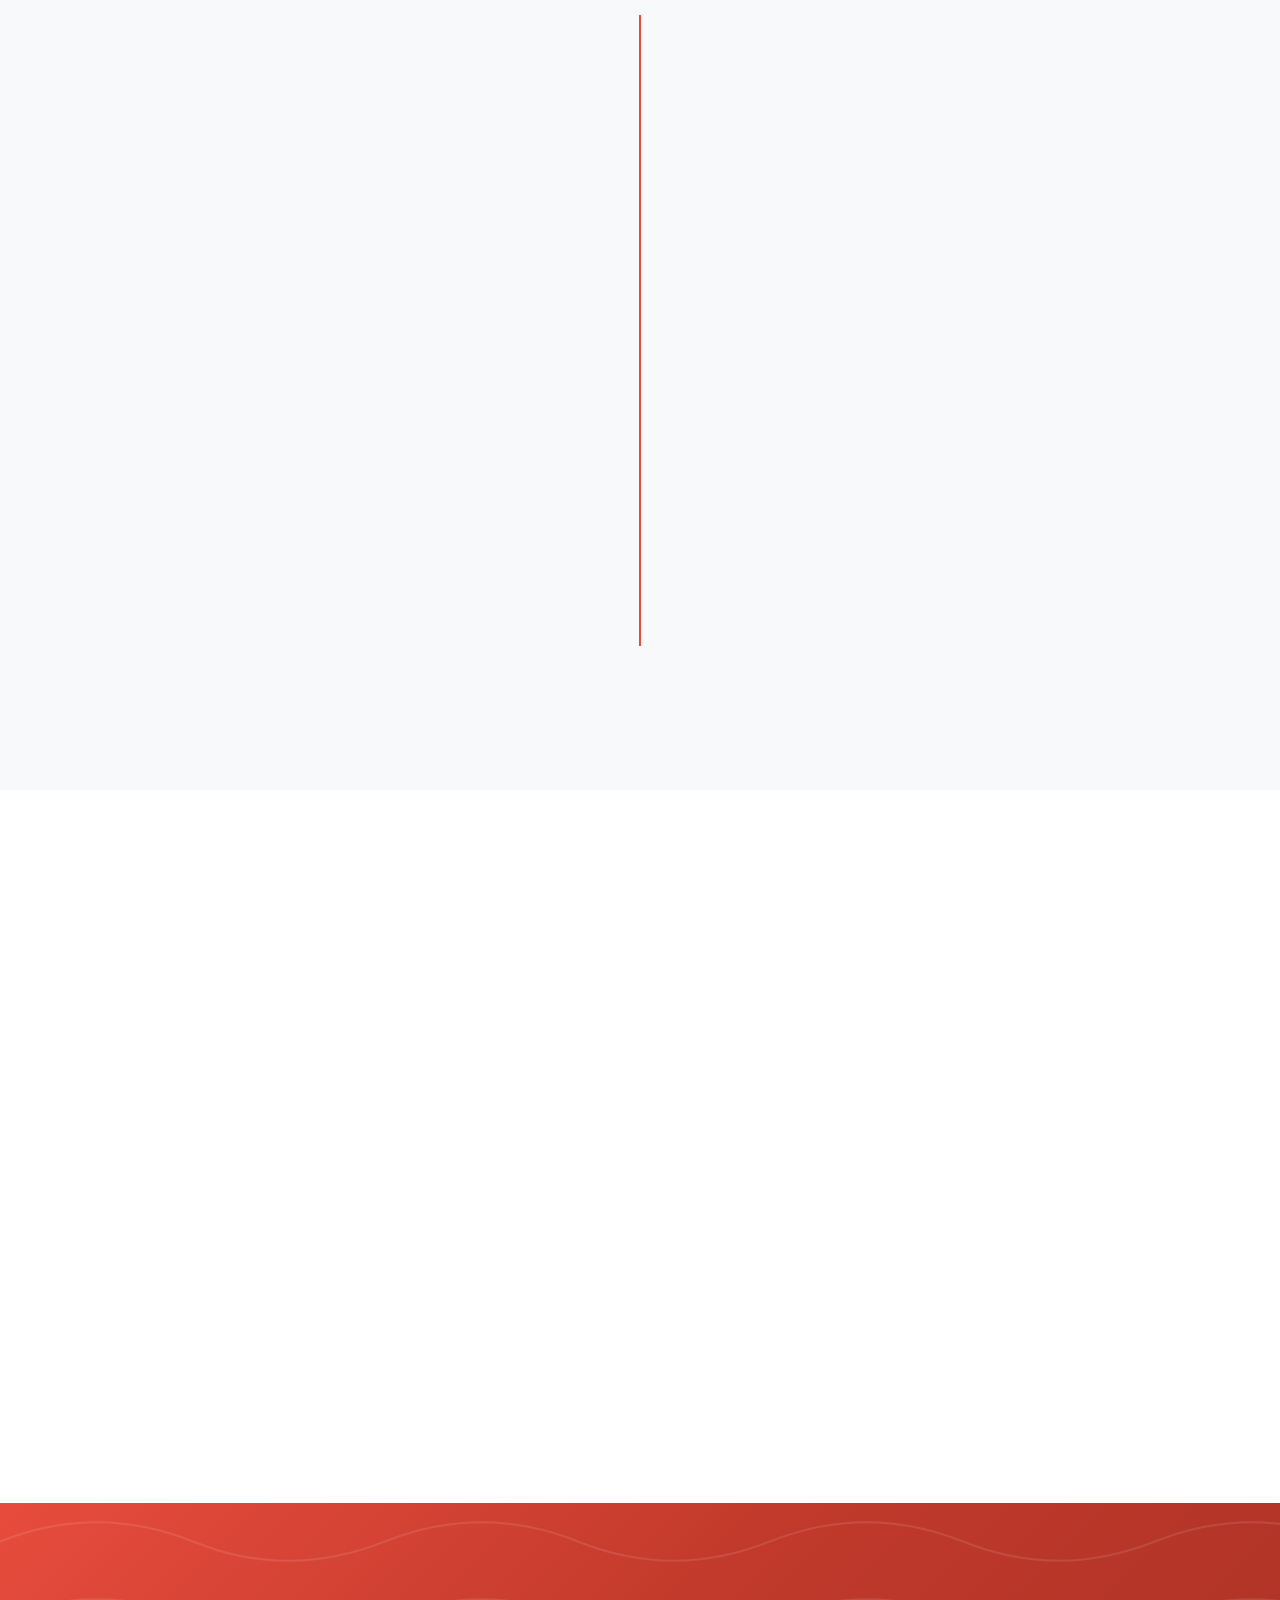
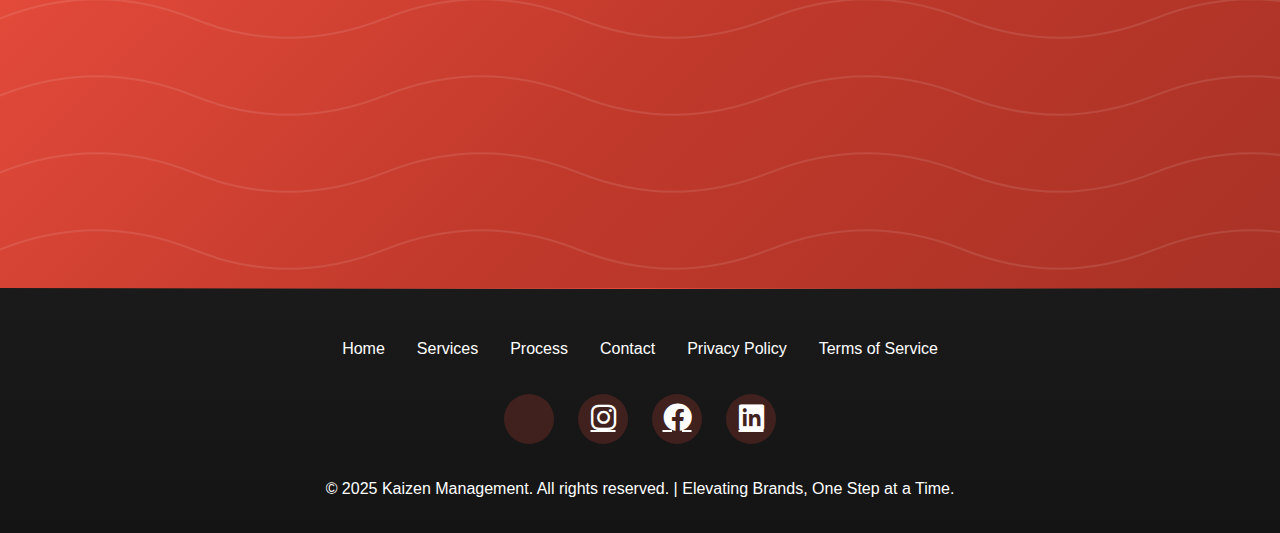
<file: process.html>
<!DOCTYPE html>
<html lang="en">
<head>
    <meta charset="UTF-8">
    <meta name="viewport" content="width=device-width, initial-scale=1.0">
    <title>Our Process - Kaizen Management</title>
    <link rel="stylesheet" href="styles.css">
    <link rel="stylesheet" href="https://cdnjs.cloudflare.com/ajax/libs/font-awesome/6.0.0/css/all.min.css">
    <link rel="shortcut icon" href="kaizen-logo.png" type="kaizen-logo.png">
    <link rel="stylesheet" href="https://cdnjs.cloudflare.com/ajax/libs/font-awesome/6.5.1/css/all.min.css" integrity="sha512-DTOQO9RWCH3ppGqcWaEA1BIZOC6xxalwEsw9c2QQeAIftl+Vegovlnee1c9QX4TctnWMn13TZye+giMm8e2LwA==" crossorigin="anonymous" referrerpolicy="no-referrer" />
    
</head>
<body>
    <div class="loading" id="loading">
        <div class="spinner"></div>
        <p style="margin-top: 1rem; color: #e74c3c; font-weight: bold;">Loading Process...</p>
    </div>

    <!-- Navigation -->
    <nav id="navbar">
        <div class="nav-container">
            <div class="logo"><img src="kaizen-logo.png" alt="Kaizen Logo" style="height: 1.8rem; margin-right: 0.5rem; vertical-align: middle;">KAIZEN</div>
            <ul class="nav-links">
                <li><a href="index.html">Home</a></li>
                <li><a href="services.html">Services</a></li>
                <li><a href="why-kaizen.html">Why Kaizen?</a></li>
                <li><a href="process.html" class="active">Process</a></li>
                <li><a href="portfolio.html">Portfolio</a></li>
                <li><a href="testimonials.html">Testimonials</a></li>
                <li><a href="contact.html">Contact</a></li>
            </ul>
        </div>
    </nav>

    <!-- Hero Section -->
    <section class="page-hero">
        <div class="hero-content">
            <h1>OUR PROCESS</h1>
            <p class="hero-tagline">From strategy to success, step by step</p>
        </div>
    </section>

    <!-- Process Section -->
    <section class="section process">
        <div class="container">
            <h2 class="section-title animate-on-scroll">[HOW WE WORK]</h2>
            <p style="text-align: center; font-size: 1.2rem; max-width: 800px; margin: 0 auto 3rem; color: #666;">
                We follow a streamlined, proven process to ensure every project delivers exceptional results. Step by step, we turn vision into victory.
            </p>
            
            <div class="process-steps">
                <div class="step animate-on-scroll">
                    <div class="step-number">01</div>
                    <h4>Discovery & Strategy</h4>
                    <p>We deep dive into your brand, goals, and audience. Through comprehensive analysis, we identify opportunities and craft a tailored strategy that aligns with your vision.</p>
                    <ul style="list-style: none; margin-top: 1rem; color: #666;">
                        <li>• Brand audit & competitor analysis</li>
                        <li>• Target audience research</li>
                        <li>• Goal setting & KPI definition</li>
                        <li>• Strategic roadmap creation</li>
                    </ul>
                </div>
                
                <div class="step animate-on-scroll">
                    <div class="step-number">02</div>
                    <h4>Creative Development</h4>
                    <p>Our creative team brings your brand to life with compelling visuals, copy, and content that resonates with your audience and drives engagement.</p>
                    <ul style="list-style: none; margin-top: 1rem; color: #666;">
                        <li>• Creative concept development</li>
                        <li>• Visual identity & brand guidelines</li>
                        <li>• Content creation & copywriting</li>
                        <li>• Asset production & optimization</li>
                    </ul>
                </div>
                
                <div class="step animate-on-scroll">
                    <div class="step-number">03</div>
                    <h4>Execution & Launch</h4>
                    <p>We deploy campaigns with precision, monitoring every detail for optimal performance. Our team ensures seamless execution across all platforms.</p>
                    <ul style="list-style: none; margin-top: 1rem; color: #666;">
                        <li>• Campaign setup & configuration</li>
                        <li>• Technical implementation</li>
                        <li>• Quality assurance testing</li>
                        <li>• Coordinated launch execution</li>
                    </ul>
                </div>
                
                <div class="step animate-on-scroll">
                    <div class="step-number">04</div>
                    <h4>Monitor & Optimize</h4>
                    <p>Continuous monitoring allows us to make real-time adjustments. We track performance, gather insights, and optimize for maximum ROI.</p>
                    <ul style="list-style: none; margin-top: 1rem; color: #666;">
                        <li>• Real-time performance monitoring</li>
                        <li>• A/B testing & optimization</li>
                        <li>• Data analysis & insights</li>
                        <li>• Strategy refinement</li>
                    </ul>
                </div>
                
                <div class="step animate-on-scroll">
                    <div class="step-number">05</div>
                    <h4>Report & Scale</h4>
                    <p>We provide detailed reports on performance and results. Based on learnings, we scale successful strategies and plan for continued growth.</p>
                    <ul style="list-style: none; margin-top: 1rem; color: #666;">
                        <li>• Comprehensive performance reports</li>
                        <li>• ROI analysis & insights</li>
                        <li>• Scaling successful campaigns</li>
                        <li>• Future strategy planning</li>
                    </ul>
                </div>
            </div>
        </div>
    </section>

    <!-- Timeline Section -->
    <section class="section" style="background: #f8f9fa; padding: 6rem 0;">
        <div class="container">
            <h2 class="section-title animate-on-scroll">[PROJECT TIMELINE]</h2>
            
            <div class="timeline" style="position: relative; max-width: 800px; margin: 0 auto;">
                <div class="timeline-line" style="position: absolute; left: 50%; top: 0; bottom: 0; width: 2px; background: #e74c3c; transform: translateX(-50%);"></div>
                
                <div class="timeline-item animate-on-scroll" style="position: relative; margin: 3rem 0; display: flex; align-items: center;">
                    <div style="flex: 1; text-align: right; padding-right: 2rem;">
                        <h4 style="color: #e74c3c; font-size: 1.3rem;">Week 1</h4>
                        <h5 style="margin: 0.5rem 0; color: #333;">Discovery & Planning</h5>
                        <p style="color: #666;">Initial consultation, brand audit, and strategy development</p>
                    </div>
                    <div style="width: 20px; height: 20px; background: #e74c3c; border-radius: 50%; position: relative; z-index: 2;"></div>
                    <div style="flex: 1; padding-left: 2rem;"></div>
                </div>
                
                <div class="timeline-item animate-on-scroll" style="position: relative; margin: 3rem 0; display: flex; align-items: center;">
                    <div style="flex: 1; padding-right: 2rem;"></div>
                    <div style="width: 20px; height: 20px; background: #e74c3c; border-radius: 50%; position: relative; z-index: 2;"></div>
                    <div style="flex: 1; text-align: left; padding-left: 2rem;">
                        <h4 style="color: #e74c3c; font-size: 1.3rem;">Week 2-3</h4>
                        <h5 style="margin: 0.5rem 0; color: #333;">Creative Development</h5>
                        <p style="color: #666;">Asset creation, content development, and campaign setup</p>
                    </div>
                </div>
                
                <div class="timeline-item animate-on-scroll" style="position: relative; margin: 3rem 0; display: flex; align-items: center;">
                    <div style="flex: 1; text-align: right; padding-right: 2rem;">
                        <h4 style="color: #e74c3c; font-size: 1.3rem;">Week 4</h4>
                        <h5 style="margin: 0.5rem 0; color: #333;">Launch & Execution</h5>
                        <p style="color: #666;">Campaign launch, initial monitoring, and optimization</p>
                    </div>
                    <div style="width: 20px; height: 20px; background: #e74c3c; border-radius: 50%; position: relative; z-index: 2;"></div>
                    <div style="flex: 1; padding-left: 2rem;"></div>
                </div>
                
                <div class="timeline-item animate-on-scroll" style="position: relative; margin: 3rem 0; display: flex; align-items: center;">
                    <div style="flex: 1; padding-right: 2rem;"></div>
                    <div style="width: 20px; height: 20px; background: #e74c3c; border-radius: 50%; position: relative; z-index: 2;"></div>
                    <div style="flex: 1; text-align: left; padding-left: 2rem;">
                        <h4 style="color: #e74c3c; font-size: 1.3rem;">Ongoing</h4>
                        <h5 style="margin: 0.5rem 0; color: #333;">Optimize & Scale</h5>
                        <p style="color: #666;">Continuous optimization, reporting, and strategic scaling</p>
                    </div>
                </div>
            </div>
        </div>
    </section>

    <!-- Tools & Technology Section -->
    <section class="section" style="background: #fff; padding: 6rem 0;">
        <div class="container">
            <h2 class="section-title animate-on-scroll">[TOOLS & TECHNOLOGY]</h2>
            
            <div class="tools-grid" style="display: grid; grid-template-columns: repeat(auto-fit, minmax(250px, 1fr)); gap: 2rem; margin-top: 3rem;">
                <div class="tool-category animate-on-scroll" style="background: #f8f9fa; padding: 2rem; border-radius: 15px; text-align: center;">
                    <div style="width: 60px; height: 60px; background: linear-gradient(45deg, #e74c3c, #c0392b); border-radius: 15px; display: flex; align-items: center; justify-content: center; margin: 0 auto 1rem; color: #fff; font-size: 1.5rem;">
                        <i class="fas fa-chart-line"></i>
                    </div>
                    <h4 style="color: #333; margin-bottom: 1rem;">Analytics & Tracking</h4>
                    <ul style="list-style: none; color: #666;">
                        <li>Google Analytics 4</li>
                        <li>Facebook Analytics</li>
                        <li>Custom Dashboards</li>
                        <li>Heat Mapping Tools</li>
                    </ul>
                </div>
                
                <div class="tool-category animate-on-scroll" style="background: #f8f9fa; padding: 2rem; border-radius: 15px; text-align: center;">
                    <div style="width: 60px; height: 60px; background: linear-gradient(45deg, #e74c3c, #c0392b); border-radius: 15px; display: flex; align-items: center; justify-content: center; margin: 0 auto 1rem; color: #fff; font-size: 1.5rem;">
                        <i class="fas fa-bullhorn"></i>
                    </div>
                    <h4 style="color: #333; margin-bottom: 1rem;">Advertising Platforms</h4>
                    <ul style="list-style: none; color: #666;">
                        <li>Meta Business Manager</li>
                        <li>TikTok Ads Manager</li>
                        <li>Google Ads</li>
                        <li>LinkedIn Ads</li>
                    </ul>
                </div>
                
                <div class="tool-category animate-on-scroll" style="background: #f8f9fa; padding: 2rem; border-radius: 15px; text-align: center;">
                    <div style="width: 60px; height: 60px; background: linear-gradient(45deg, #e74c3c, #c0392b); border-radius: 15px; display: flex; align-items: center; justify-content: center; margin: 0 auto 1rem; color: #fff; font-size: 1.5rem;">
                        <i class="fas fa-palette"></i>
                    </div>
                    <h4 style="color: #333; margin-bottom: 1rem;">Creative Tools</h4>
                    <ul style="list-style: none; color: #666;">
                        <li>Adobe Creative Suite</li>
                        <li>Figma</li>
                        <li>Canva Pro</li>
                        <li>Video Production Suite</li>
                    </ul>
                </div>
                
                <div class="tool-category animate-on-scroll" style="background: #f8f9fa; padding: 2rem; border-radius: 15px; text-align: center;">
                    <div style="width: 60px; height: 60px; background: linear-gradient(45deg, #e74c3c, #c0392b); border-radius: 15px; display: flex; align-items: center; justify-content: center; margin: 0 auto 1rem; color: #fff; font-size: 1.5rem;">
                        <i class="fas fa-code"></i>
                    </div>
                    <h4 style="color: #333; margin-bottom: 1rem;">Development</h4>
                    <ul style="list-style: none; color: #666;">
                        <li>React & Next.js</li>
                        <li>WordPress</li>
                        <li>Shopify</li>
                        <li>Custom Solutions</li>
                    </ul>
                </div>
            </div>
        </div>
    </section>

    <!-- CTA Section -->
    <section class="section cta-section">
        <div class="container">
            <div class="cta-content animate-on-scroll">
                <h2>Ready to Start Your Journey?</h2>
                <p>Let's discuss how our proven process can drive your success.</p>
                <div class="cta-buttons">
                    <a href="contact.html" class="cta-button primary">Get Started Today</a>
                    <a href="portfolio.html" class="cta-button secondary">See Our Results</a>
                </div>
            </div>
        </div>
    </section>

    <footer>
        <ul class="footer-links">
            <li><a href="index.html">Home</a></li>
            <li><a href="services.html">Services</a></li>
            <li><a href="process.html">Process</a></li>
            <li><a href="contact.html">Contact</a></li>
            <li><a href="#">Privacy Policy</a></li>
            <li><a href="#">Terms of Service</a></li>
        </ul>
        <div class="social-icons">
            <a href="https://x.com/OWNKAIZEN" target="_blank" title="Twitter"><i class="fab fa-x-twitter"></i></a>
            <a href="https://instagram.com/OWNKAIZEN" target="_blank" title="Instagram"><i class="fab fa-instagram"></i></a>
            <a href="https://facebook.com/OWNKAIZEN" target="_blank" title="Facebook"><i class="fab fa-facebook"></i></a>
            <a href="https://linkedin.com/company/OWNKAIZEN" target="_blank" title="LinkedIn"><i class="fab fa-linkedin"></i></a>
        </div>
        <p>&copy; 2025 Kaizen Management. All rights reserved. | Elevating Brands, One Step at a Time.</p>
    </footer>

    <script src="script.js"></script>
</body>
</html>
</file>
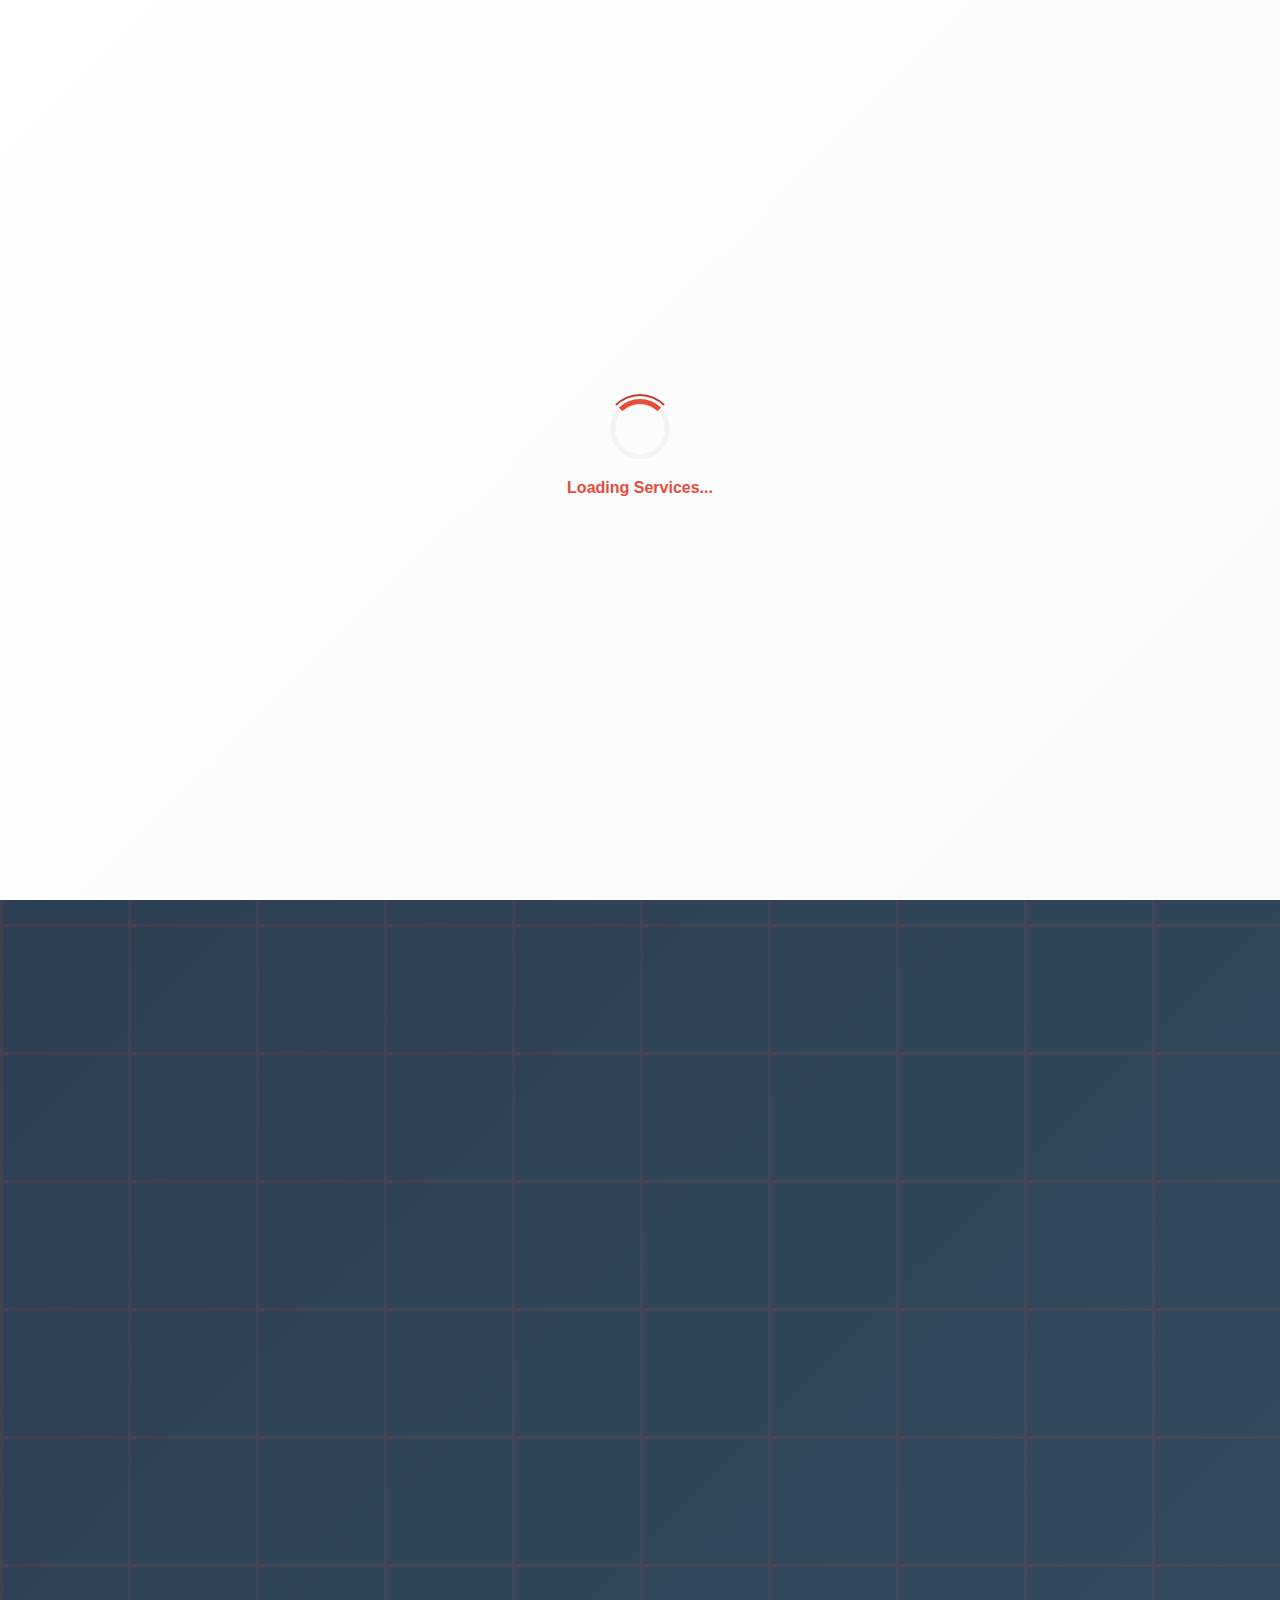
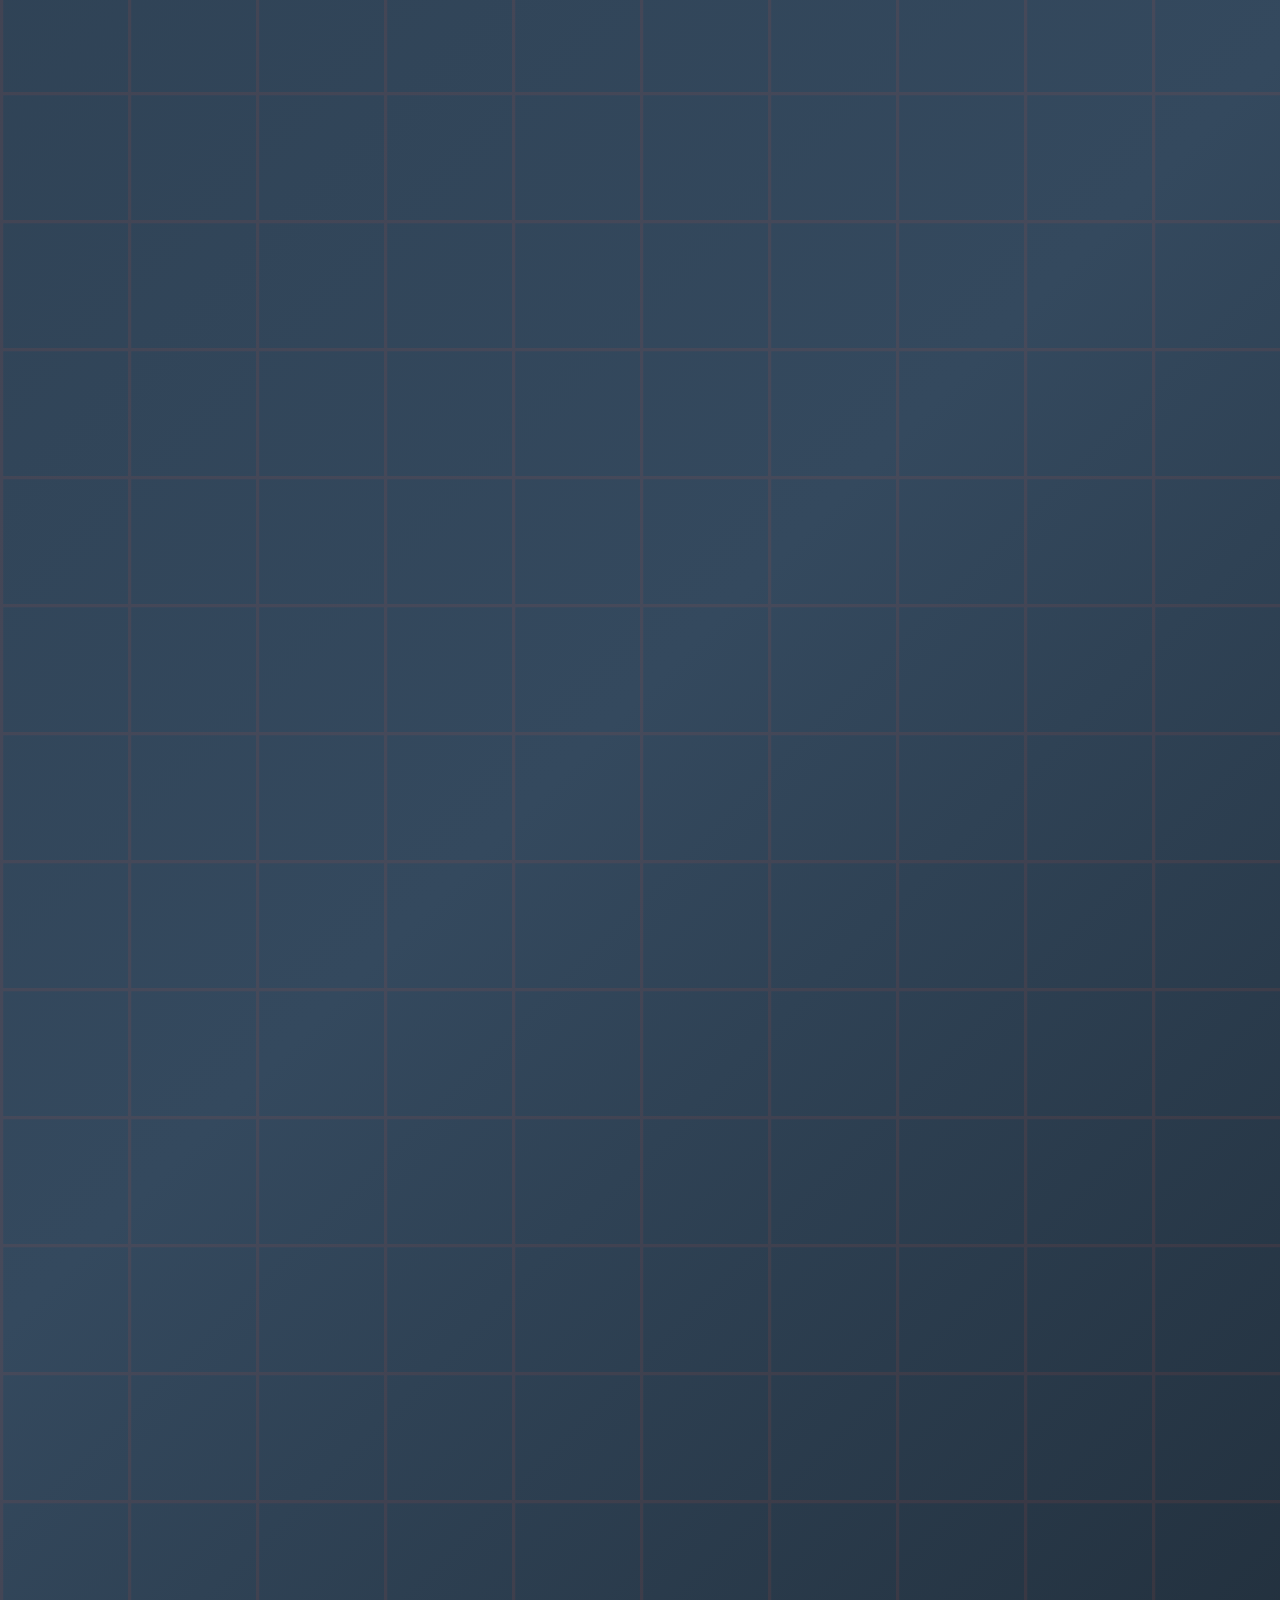
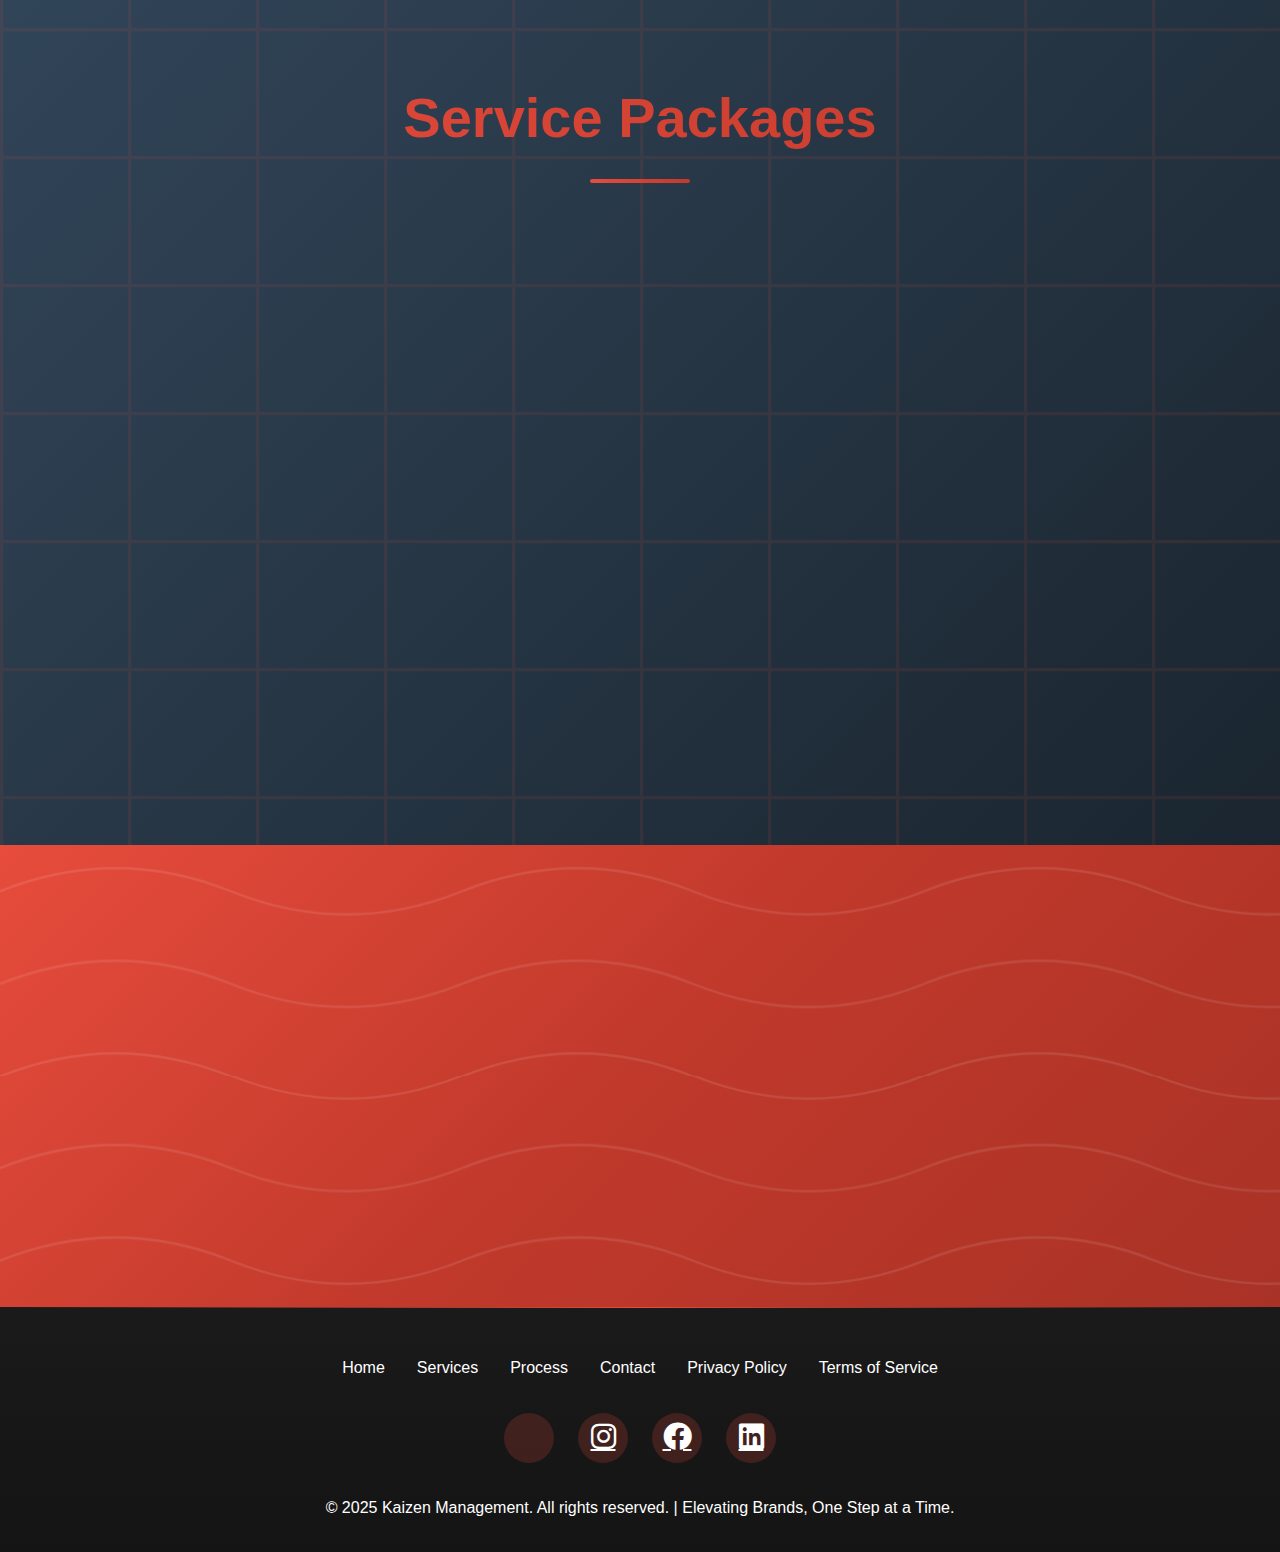
<file: services.html>
<!DOCTYPE html>
<html lang="en">
<head>
    <meta charset="UTF-8">
    <meta name="viewport" content="width=device-width, initial-scale=1.0">
    <title>Services - Kaizen Management</title>
    <link rel="stylesheet" href="styles.css">
    <link rel="stylesheet" href="https://cdnjs.cloudflare.com/ajax/libs/font-awesome/6.0.0/css/all.min.css">
    <link rel="shortcut icon" href="kaizen-logo.png" type="kaizen-logo.png">
    <link rel="stylesheet" href="https://cdnjs.cloudflare.com/ajax/libs/font-awesome/6.5.1/css/all.min.css" integrity="sha512-DTOQO9RWCH3ppGqcWaEA1BIZOC6xxalwEsw9c2QQeAIftl+Vegovlnee1c9QX4TctnWMn13TZye+giMm8e2LwA==" crossorigin="anonymous" referrerpolicy="no-referrer" />
    
</head>
<body>
    <div class="loading" id="loading">
        <div class="spinner"></div>
        <p style="margin-top: 1rem; color: #e74c3c; font-weight: bold;">Loading Services...</p>
    </div>

    <!-- Navigation -->
    <nav id="navbar">
        <div class="nav-container">
            <div class="logo"><img src="kaizen-logo.png" alt="Kaizen Logo" style="height: 1.8rem; margin-right: 0.5rem; vertical-align: middle;">KAIZEN</div>
            <ul class="nav-links">
                <li><a href="index.html">Home</a></li>
                <li><a href="services.html" class="active">Services</a></li>
                <li><a href="why-kaizen.html">Why Kaizen?</a></li>
                <li><a href="process.html">Process</a></li>
                <li><a href="portfolio.html">Portfolio</a></li>
                <li><a href="testimonials.html">Testimonials</a></li>
                <li><a href="contact.html">Contact</a></li>
            </ul>
        </div>
    </nav>

    <!-- Services Hero -->
    <section class="page-hero">
        <div class="hero-content">
            <h1>OUR SERVICES</h1>
            <p class="hero-tagline">Comprehensive solutions to elevate your brand</p>
        </div>
    </section>

    <!-- Services Section -->
    <section id="services" class="section services">
        <div class="container">
            <h2 class="section-title animate-on-scroll">[WHAT WE OFFER]</h2>
            
            <div class="service-grid">
                <div class="service-item animate-on-scroll">
                    <div class="service-image" style="background-image: url('images/meta-ads.png');"></div>
                    <h3>[META ADS]</h3>
                    <p>Our Meta Ads service is built to deliver real results. We design and manage high-performance Facebook campaigns that drive targeted traffic straight to your website. With A/B testing and dynamic creatives, we ensure maximum engagement.</p>
                    <ul class="service-features">
                        <li>Laser-targeted audiences using lookalike and custom segments</li>
                        <li>Conversion-optimized funnels with pixel tracking</li>
                        <li>Real-time analytics & performance tracking via dashboards</li>
                        <li>Retargeting to boost ROI and recover abandoned carts</li>
                        <li>Ad copywriting and creative design included</li>
                        <li>AI-powered optimization for budget efficiency</li>
                    </ul>
                    <div class="service-pricing">Starting at $2,500/month</div>
                </div>
                
                <div class="service-item animate-on-scroll">
                    <div class="service-image" style="background-image: url('images/tiktok-ads.png');"></div>
                    <h3>[TIKTOK ADS]</h3>
                    <p>We create scroll-stopping TikTok ads designed to capture attention and convert. From concept to execution, we craft content that speaks to your target audience. Viral potential is maximized through trending sounds and challenges.</p>
                    <ul class="service-features">
                        <li>High-converting creatives with user-generated style</li>
                        <li>Strategic audience targeting based on interests and behaviors</li>
                        <li>Clear call-to-actions (CTAs) integrated seamlessly</li>
                        <li>Optimized for traffic & conversions with Spark Ads</li>
                        <li>Performance monitoring and iterative improvements</li>
                        <li>Trend forecasting and rapid deployment</li>
                    </ul>
                    <div class="service-pricing">Starting at $2,000/month</div>
                </div>
                
                <div class="service-item animate-on-scroll">
                    <div class="service-image" style="background-image: url('images/website-creatin.png');"></div>
                    <h3>[WEBSITE CREATION]</h3>
                    <p>Your website is your digital storefront. We design and manage custom websites that not only look incredible but are built to convert visitors into customers. Using modern frameworks like React for interactivity.</p>
                    <ul class="service-features">
                        <li>Custom, mobile-friendly designs with responsive layouts</li>
                        <li>Professional layout optimization for user experience</li>
                        <li>Ongoing maintenance & updates including security patches</li>
                        <li>Built to convert visitors into customers with SEO best practices</li>
                        <li>E-commerce integration if needed</li>
                        <li>Performance tuning for lightning-fast load times</li>
                    </ul>
                    <div class="service-pricing">Starting at $3,500 one-time</div>
                </div>
                
                <div class="service-item animate-on-scroll">
                    <div class="service-image" style="background-image: url('images/photography.png');"></div>
                    <h3>[BRAND PHOTOGRAPHY]</h3>
                    <p>We deliver high-quality brand photography that tells your story, builds trust, and creates a lasting impression. Professional shoots with post-production editing for stunning visuals.</p>
                    <ul class="service-features">
                        <li>Professional, high-resolution imagery in 4K</li>
                        <li>Tailored to your brand's style and goals with mood boards</li>
                        <li>Perfect for websites, social media, & ads across platforms</li>
                        <li>Visuals that stop the scroll and build credibility</li>
                        <li>On-location or studio options available</li>
                        <li>Advanced editing with AI enhancements</li>
                    </ul>
                    <div class="service-pricing">Starting at $1,500/shoot</div>
                </div>

                <div class="service-item animate-on-scroll">
                    <div class="service-image" style="background-image: url('images/seo.webp');"></div>
                    <h3>[SEO & CONTENT]</h3>
                    <p>Boost your visibility with expert SEO strategies and compelling content creation. We optimize for search engines while crafting narratives that resonate with your audience.</p>
                    <ul class="service-features">
                        <li>On-page and off-page SEO audits and implementations</li>
                        <li>Keyword research and content strategy development</li>
                        <li>High-quality blog posts, videos, and infographics</li>
                        <li>Local SEO for targeted regional growth</li>
                        <li>Analytics-driven content performance tracking</li>
                        <li>Voice search and mobile optimization</li>
                    </ul>
                    <div class="service-pricing">Starting at $1,800/month</div>
                </div>

                <div class="service-item animate-on-scroll">
                    <div class="service-image" style="background-image: url('images/email-marketing.jpg');"></div>
                    <h3>[EMAIL MARKETING]</h3>
                    <p>Engage your audience with personalized email campaigns that drive loyalty and sales. From newsletters to automated sequences, we handle it all.</p>
                    <ul class="service-features">
                        <li>Custom email templates and automation workflows</li>
                        <li>A/B testing for subject lines and content</li>
                        <li>Segmentation for targeted messaging</li>
                        <li>Compliance with GDPR and CAN-SPAM</li>
                        <li>Integration with CRM systems</li>
                        <li>Detailed reporting on open rates and conversions</li>
                    </ul>
                    <div class="service-pricing">Starting at $1,200/month</div>
                </div>
            </div>

            <!-- Service Packages -->
            <div class="service-packages">
                <h3 class="section-title">Service Packages</h3>
                <div class="packages-grid">
                    <div class="package-card animate-on-scroll">
                        <h4>Starter Package</h4>
                        <div class="package-price">$4,500/month</div>
                        <ul>
                            <li>Meta Ads Management</li>
                            <li>Basic Website Maintenance</li>
                            <li>Monthly Performance Report</li>
                            <li>Email Support</li>
                        </ul>
                        <a href="contact.html" class="package-button">Get Started</a>
                    </div>
                    
                    <div class="package-card animate-on-scroll featured">
                        <h4>Growth Package</h4>
                        <div class="package-price">$7,800/month</div>
                        <ul>
                            <li>Meta + TikTok Ads</li>
                            <li>SEO & Content Creation</li>
                            <li>Website Management</li>
                            <li>Monthly Photography Shoot</li>
                            <li>Priority Support</li>
                        </ul>
                        <a href="contact.html" class="package-button">Most Popular</a>
                    </div>
                    
                    <div class="package-card animate-on-scroll">
                        <h4>Enterprise Package</h4>
                        <div class="package-price">$12,000/month</div>
                        <ul>
                            <li>Full-Service Marketing</li>
                            <li>Custom Strategy Development</li>
                            <li>Dedicated Account Manager</li>
                            <li>24/7 Support</li>
                            <li>Advanced Analytics</li>
                        </ul>
                        <a href="contact.html" class="package-button">Contact Us</a>
                    </div>
                </div>
            </div>
        </div>
    </section>

    <!-- CTA Section -->
    <section class="section cta-section">
        <div class="container">
            <div class="cta-content animate-on-scroll">
                <h2>Ready to Transform Your Brand?</h2>
                <p>Let's discuss which services will best accelerate your growth.</p>
                <div class="cta-buttons">
                    <a href="contact.html" class="cta-button primary">Start Your Project</a>
                    <a href="portfolio.html" class="cta-button secondary">View Our Work</a>
                </div>
            </div>
        </div>
    </section>

    <footer>
        <ul class="footer-links">
            <li><a href="index.html">Home</a></li>
            <li><a href="services.html">Services</a></li>
            <li><a href="process.html">Process</a></li>
            <li><a href="contact.html">Contact</a></li>
            <li><a href="#">Privacy Policy</a></li>
            <li><a href="#">Terms of Service</a></li>
        </ul>
        <div class="social-icons">
            <a href="https://x.com/OWNKAIZEN" target="_blank" title="Twitter"><i class="fab fa-x-twitter"></i></a>
            <a href="https://instagram.com/OWNKAIZEN" target="_blank" title="Instagram"><i class="fab fa-instagram"></i></a>
            <a href="https://facebook.com/OWNKAIZEN" target="_blank" title="Facebook"><i class="fab fa-facebook"></i></a>
            <a href="https://linkedin.com/company/OWNKAIZEN" target="_blank" title="LinkedIn"><i class="fab fa-linkedin"></i></a>
        </div>
        <p>&copy; 2025 Kaizen Management. All rights reserved. | Elevating Brands, One Step at a Time.</p>
    </footer>

    <script src="script.js"></script>
</body>
</html>
</file>
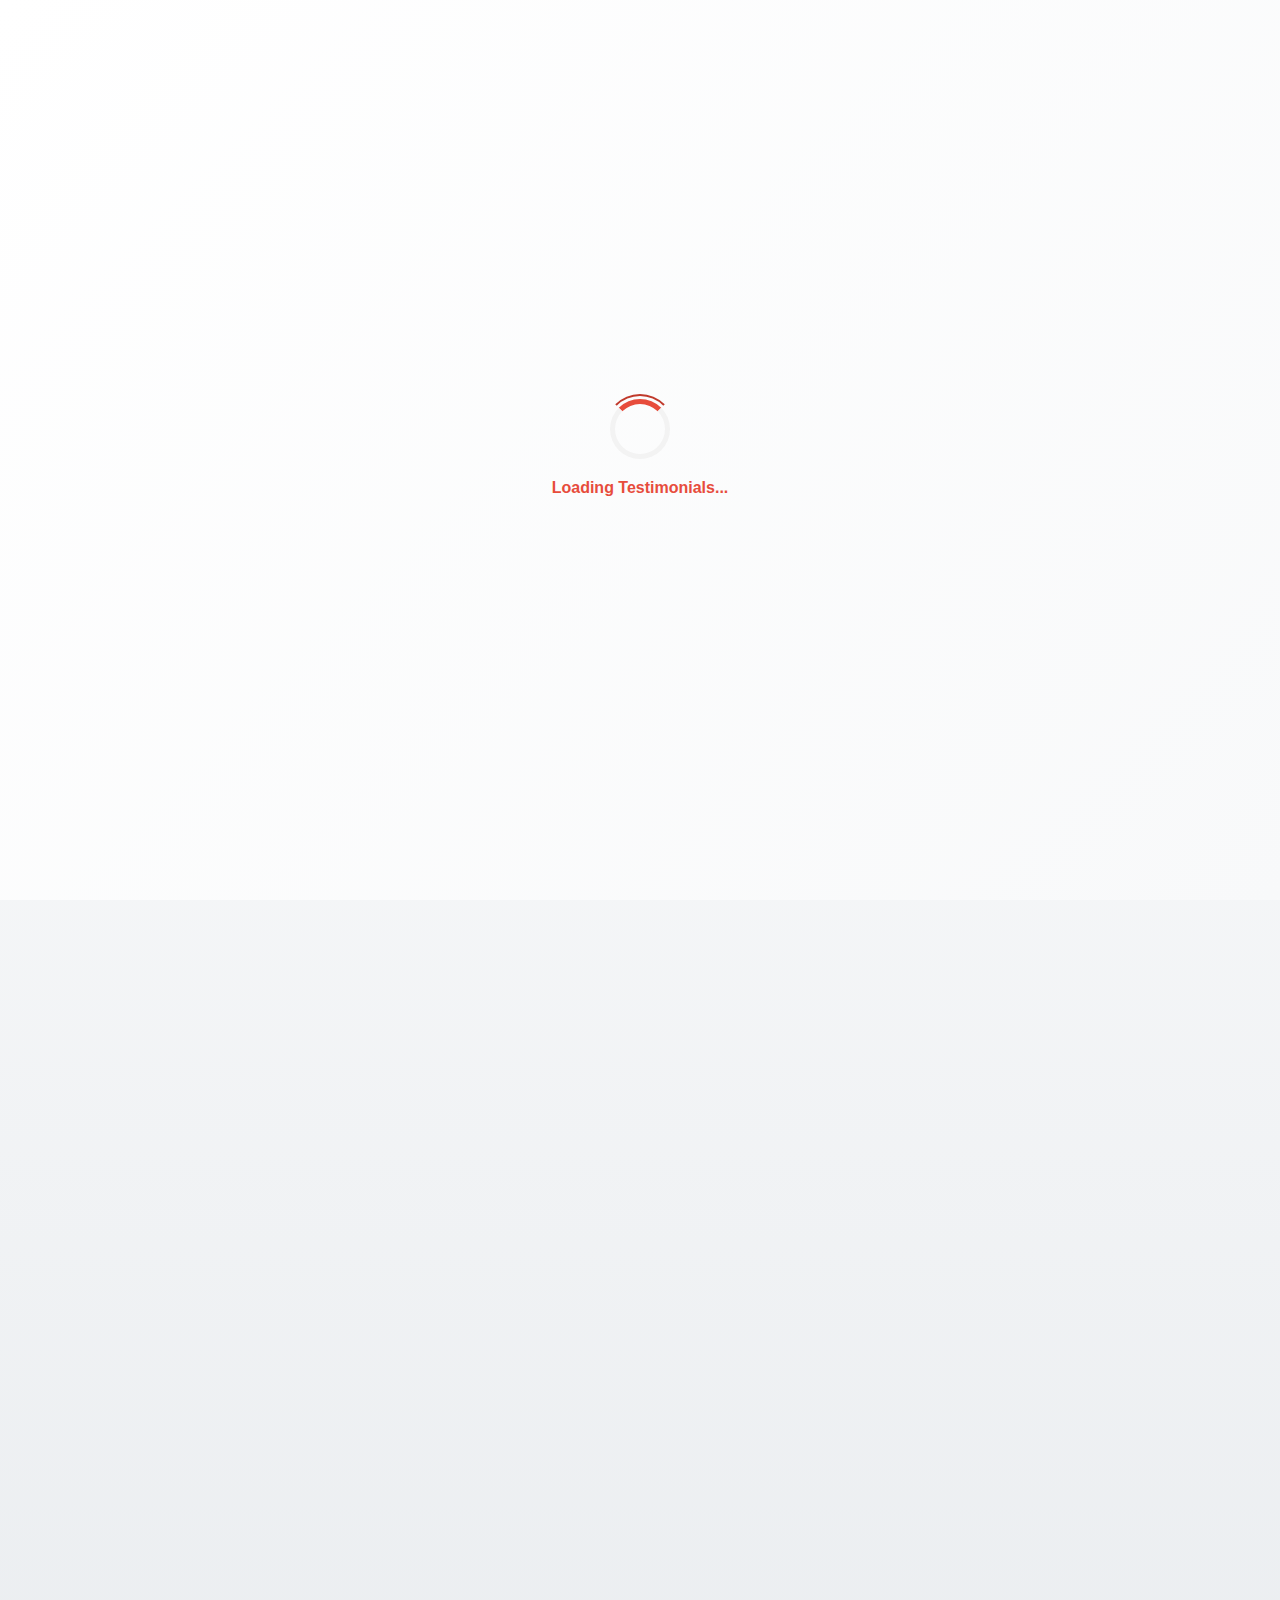
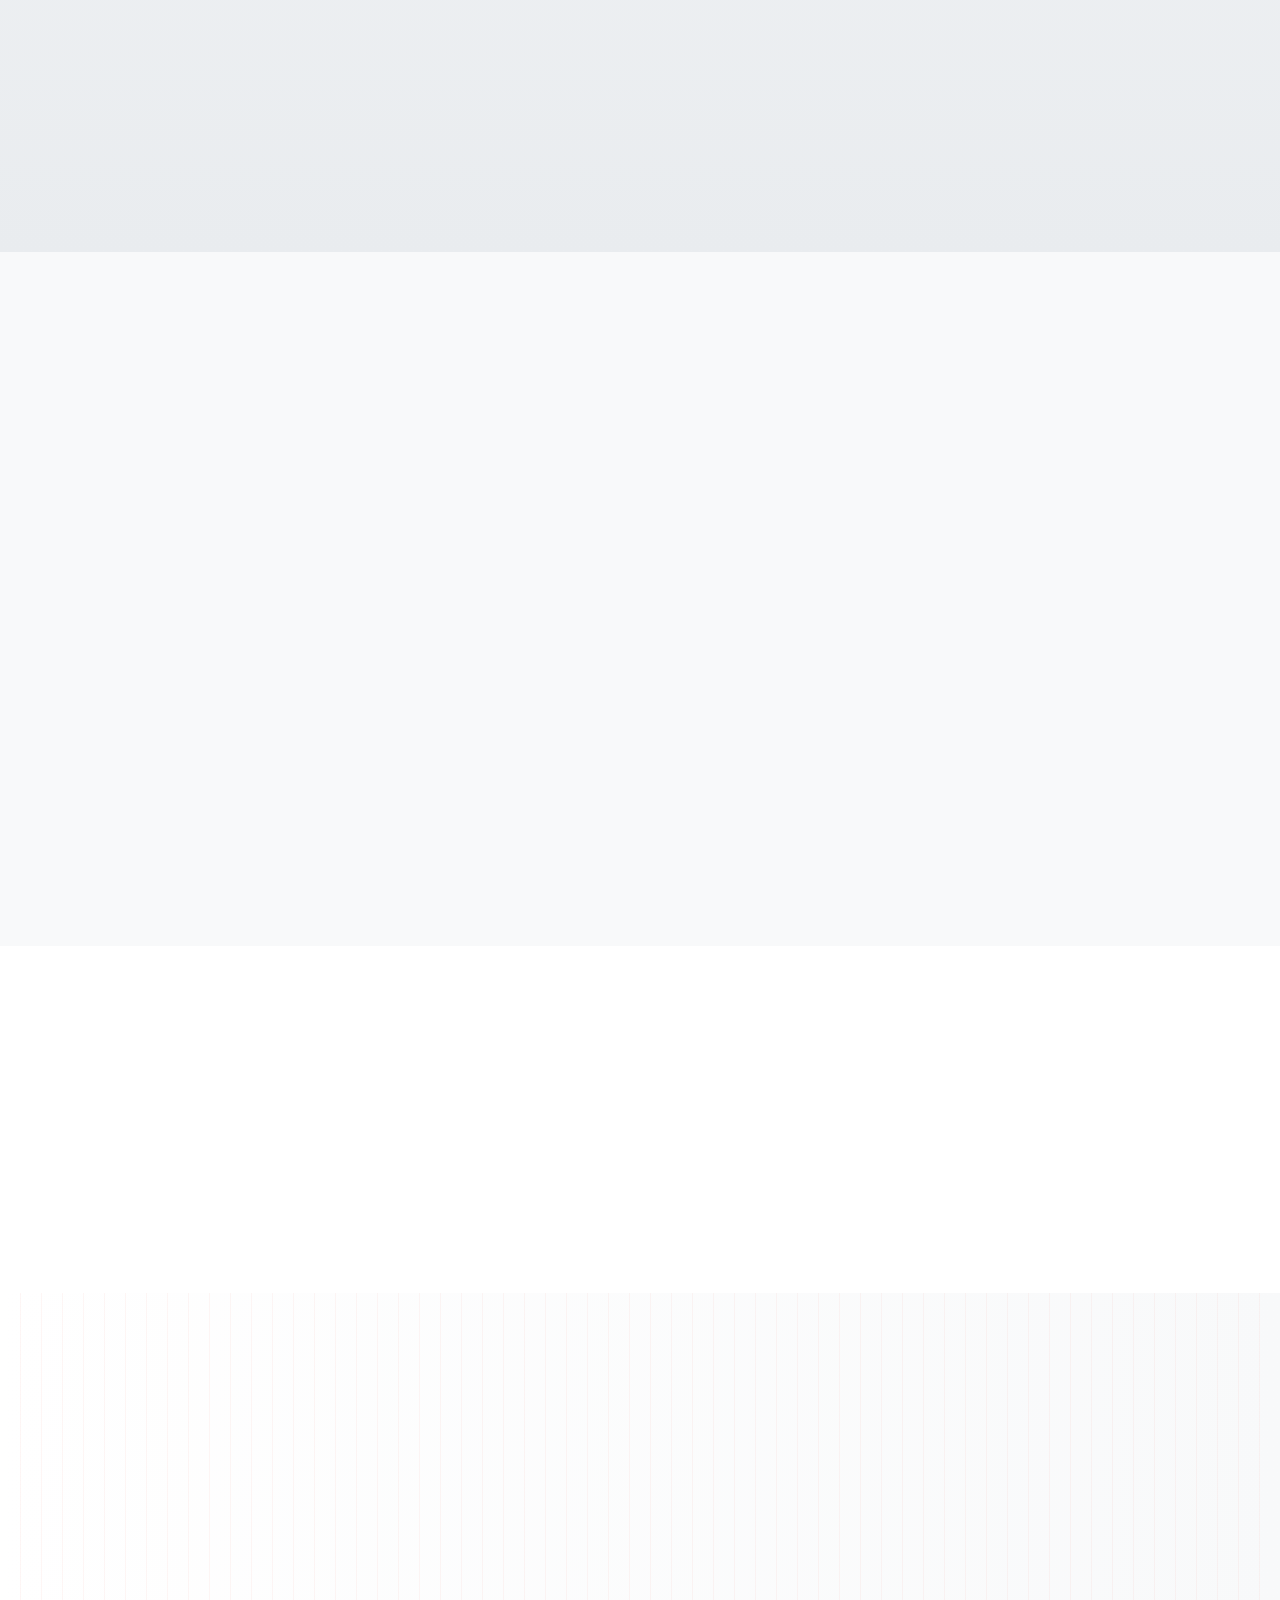
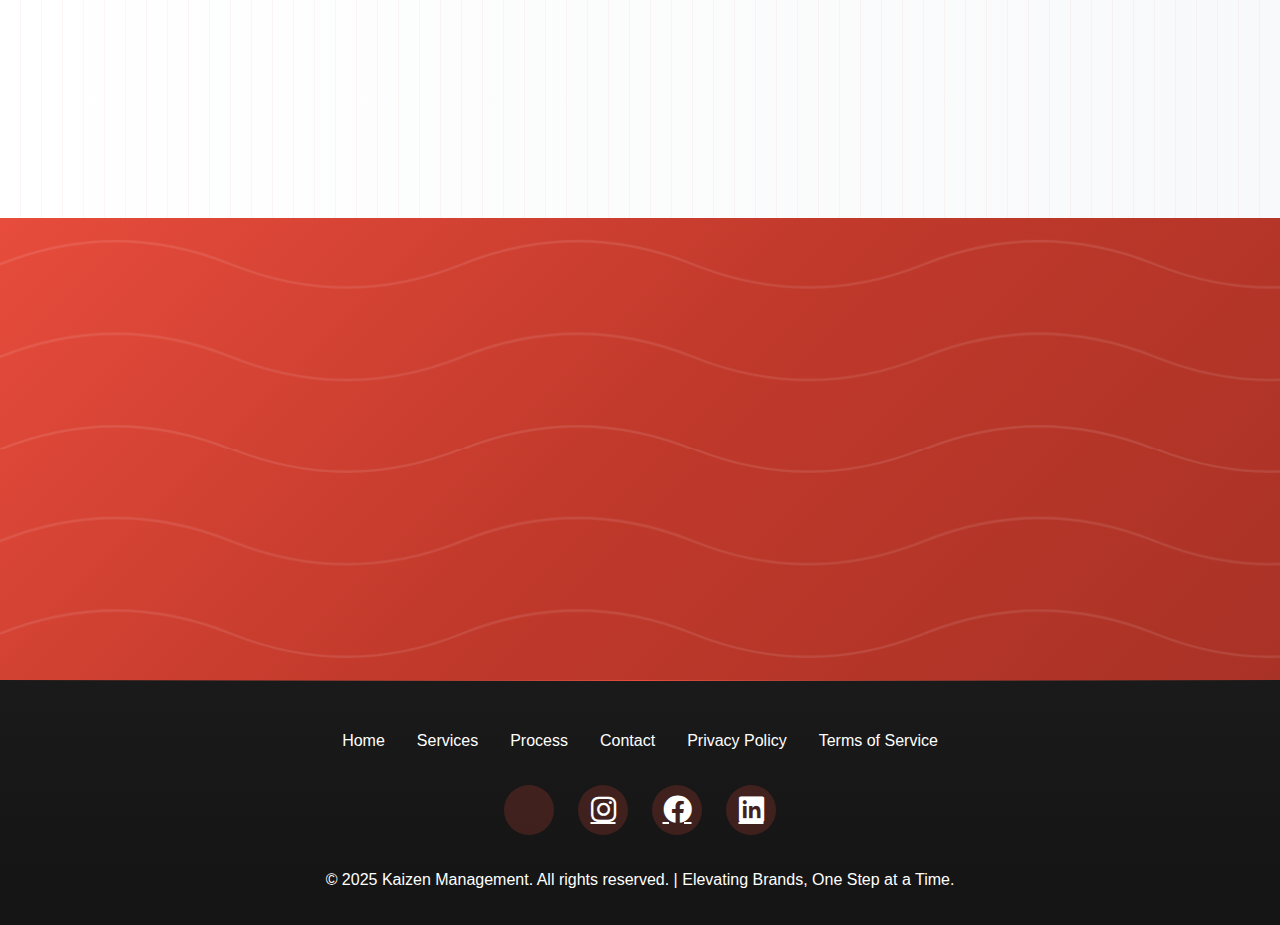
<file: testimonials.html>
<!DOCTYPE html>
<html lang="en">
<head>
    <meta charset="UTF-8">
    <meta name="viewport" content="width=device-width, initial-scale=1.0">
    <title>Testimonials - Kaizen Management</title>
    <link rel="stylesheet" href="styles.css">
    <link rel="stylesheet" href="https://cdnjs.cloudflare.com/ajax/libs/font-awesome/6.0.0/css/all.min.css">
    <link rel="shortcut icon" href="kaizen-logo.png" type="image/x-icon">
    <link rel="stylesheet" href="https://cdnjs.cloudflare.com/ajax/libs/font-awesome/6.5.1/css/all.min.css" integrity="sha512-DTOQO9RWCH3ppGqcWaEA1BIZOC6xxalwEsw9c2QQeAIftl+Vegovlnee1c9QX4TctnWMn13TZye+giMm8e2LwA==" crossorigin="anonymous" referrerpolicy="no-referrer" />
    
</head>
<body>
    <div class="loading" id="loading">
        <div class="spinner"></div>
        <p style="margin-top: 1rem; color: #e74c3c; font-weight: bold;">Loading Testimonials...</p>
    </div>

    <!-- Navigation -->
    <nav id="navbar">
        <div class="nav-container">
            <div class="logo"><img src="kaizen-logo.png" alt="Kaizen Logo" style="height: 1.8rem; margin-right: 0.5rem; vertical-align: middle;">KAIZEN</div>
            <ul class="nav-links">
                <li><a href="index.html">Home</a></li>
                <li><a href="services.html">Services</a></li>
                <li><a href="why-kaizen.html">Why Kaizen?</a></li>
                <li><a href="process.html">Process</a></li>
                <li><a href="portfolio.html">Portfolio</a></li>
                <li><a href="testimonials.html" class="active">Testimonials</a></li>
                <li><a href="contact.html">Contact</a></li>
            </ul>
        </div>
    </nav>

    <!-- Hero Section -->
    <section class="page-hero">
        <div class="hero-content">
            <h1>CLIENT TESTIMONIALS</h1>
            <p class="hero-tagline">What our clients say about working with us</p>
        </div>
    </section>

    <!-- Testimonials Section -->
    <section class="section testimonials">
        <div class="container">
            <h2 class="section-title animate-on-scroll">[CLIENT FEEDBACK]</h2>
            <div class="testimonial-grid">
                <div class="testimonial-card animate-on-scroll">
                    <div class="testimonial-rating" style="color: #f39c12; font-size: 1.2rem; margin-bottom: 1rem;">
                        ★★★★★
                    </div>
                    <p class="testimonial-quote">"Kaizen Management transformed our brand's online presence completely. Their strategic approach and attention to detail delivered results that exceeded our expectations. The ROI speaks for itself!"</p>
                    <div class="testimonial-author-info" style="display: flex; align-items: center; margin-top: 1.5rem;">
                        <div class="author-avatar" style="width: 50px; height: 50px; border-radius: 50%; background: linear-gradient(45deg, #e74c3c, #c0392b); display: flex; align-items: center; justify-content: center; color: #fff; font-weight: bold; margin-right: 1rem;">JD</div>
                        <div>
                            <p class="testimonial-author">John Davidson</p>
                            <p class="testimonial-role">CEO, TechStart Inc.</p>
                        </div>
                    </div>
                </div>
                
                <div class="testimonial-card animate-on-scroll">
                    <div class="testimonial-rating" style="color: #f39c12; font-size: 1.2rem; margin-bottom: 1rem;">
                        ★★★★★
                    </div>
                    <p class="testimonial-quote">"Working with Kaizen has been a game-changer for my athletic brand. Their innovative campaigns helped me secure three major sponsorship deals and grow my following by 300%. Absolutely phenomenal work!"</p>
                    <div class="testimonial-author-info" style="display: flex; align-items: center; margin-top: 1.5rem;">
                        <div class="author-avatar" style="width: 50px; height: 50px; border-radius: 50%; background: linear-gradient(45deg, #e74c3c, #c0392b); display: flex; align-items: center; justify-content: center; color: #fff; font-weight: bold; margin-right: 1rem;">SM</div>
                        <div>
                            <p class="testimonial-author">Sarah Mitchell</p>
                            <p class="testimonial-role">Professional Tennis Player</p>
                        </div>
                    </div>
                </div>
                
                <div class="testimonial-card animate-on-scroll">
                    <div class="testimonial-rating" style="color: #f39c12; font-size: 1.2rem; margin-bottom: 1rem;">
                        ★★★★★
                    </div>
                    <p class="testimonial-quote">"The team at Kaizen doesn't just deliver results—they deliver transformation. Our website redesign increased conversions by 180% and our TikTok campaigns went viral multiple times. They're true marketing wizards!"</p>
                    <div class="testimonial-author-info" style="display: flex; align-items: center; margin-top: 1.5rem;">
                        <div class="author-avatar" style="width: 50px; height: 50px; border-radius: 50%; background: linear-gradient(45deg, #e74c3c, #c0392b); display: flex; align-items: center; justify-content: center; color: #fff; font-weight: bold; margin-right: 1rem;">AJ</div>
                        <div>
                            <p class="testimonial-author">Alex Johnson</p>
                            <p class="testimonial-role">Content Creator & Influencer</p>
                        </div>
                    </div>
                </div>
                
                <div class="testimonial-card animate-on-scroll">
                    <div class="testimonial-rating" style="color: #f39c12; font-size: 1.2rem; margin-bottom: 1rem;">
                        ★★★★★
                    </div>
                    <p class="testimonial-quote">"Professional photography, strategic marketing, and incredible results. Kaizen helped us build a luxury brand image that resonates with our target audience. Their continuous improvement approach means we're always getting better."</p>
                    <div class="testimonial-author-info" style="display: flex; align-items: center; margin-top: 1.5rem;">
                        <div class="author-avatar" style="width: 50px; height: 50px; border-radius: 50%; background: linear-gradient(45deg, #e74c3c, #c0392b); display: flex; align-items: center; justify-content: center; color: #fff; font-weight: bold; margin-right: 1rem;">ED</div>
                        <div>
                            <p class="testimonial-author">Emily Davis</p>
                            <p class="testimonial-role">Marketing Director, Luxury Retail</p>
                        </div>
                    </div>
                </div>
                
                <div class="testimonial-card animate-on-scroll">
                    <div class="testimonial-rating" style="color: #f39c12; font-size: 1.2rem; margin-bottom: 1rem;">
                        ★★★★★
                    </div>
                    <p class="testimonial-quote">"Their SEO and content strategies skyrocketed our search rankings to the top 3 for all our target keywords. Organic traffic increased by 340% and we're now the go-to brand in our industry. Outstanding results!"</p>
                    <div class="testimonial-author-info" style="display: flex; align-items: center; margin-top: 1.5rem;">
                        <div class="author-avatar" style="width: 50px; height: 50px; border-radius: 50%; background: linear-gradient(45deg, #e74c3c, #c0392b); display: flex; align-items: center; justify-content: center; color: #fff; font-weight: bold; margin-right: 1rem;">ML</div>
                        <div>
                            <p class="testimonial-author">Michael Lee</p>
                            <p class="testimonial-role">Startup Founder</p>
                        </div>
                    </div>
                </div>
                
                <div class="testimonial-card animate-on-scroll">
                    <div class="testimonial-rating" style="color: #f39c12; font-size: 1.2rem; margin-bottom: 1rem;">
                        ★★★★★
                    </div>
                    <p class="testimonial-quote">"Email campaigns that actually convert! Kaizen's automation sequences helped us achieve a 45% open rate and 12% click-through rate. Our customer lifetime value has increased significantly thanks to their strategic approach."</p>
                    <div class="testimonial-author-info" style="display: flex; align-items: center; margin-top: 1.5rem;">
                        <div class="author-avatar" style="width: 50px; height: 50px; border-radius: 50%; background: linear-gradient(45deg, #e74c3c, #c0392b); display: flex; align-items: center; justify-content: center; color: #fff; font-weight: bold; margin-right: 1rem;">SK</div>
                        <div>
                            <p class="testimonial-author">Sarah Kim</p>
                            <p class="testimonial-role">E-commerce Store Owner</p>
                        </div>
                    </div>
                </div>
            </div>
        </div>
    </section>

    <!-- Video Testimonials Section -->
    <section class="section" style="background: #f8f9fa; padding: 6rem 0;">
        <div class="container">
            <h2 class="section-title animate-on-scroll">[VIDEO TESTIMONIALS]</h2>
            <div class="video-testimonials" style="display: grid; grid-template-columns: repeat(auto-fit, minmax(300px, 1fr)); gap: 2rem; margin-top: 3rem;">
                <div class="video-testimonial animate-on-scroll" style="background: #fff; border-radius: 15px; overflow: hidden; box-shadow: 0 10px 30px rgba(0,0,0,0.1);">
                    <div class="video-placeholder" style="width: 100%; height: 200px; background-image: url('images/robert-chen.jpg'); background-size: cover; background-position: center; position: relative; display: flex; align-items: center; justify-content: center; color: #fff;">
    <i class="fas fa-play-circle" style="font-size: 3rem; cursor: pointer; position: relative; z-index: 1;"></i>
    <div style="position: absolute; bottom: 10px; left: 15px; font-size: 0.9rem; z-index: 1;">1:58</div>
    <div style="position: absolute; top: 0; left: 0; width: 100%; height: 100%; background: linear-gradient(135deg, rgba(52, 73, 94, 0.5), rgba(44, 62, 80, 0.5));"></div>
</div>
                    <div style="padding: 1.5rem;">
                        <h4 style="color: #333; margin-bottom: 0.5rem;">Robert Chen</h4>
                        <p style="color: #666; font-size: 0.9rem;">Tech Startup CEO</p>
                        <p style="color: #666; font-size: 0.9rem; margin-top: 1rem;">"Best investment we made for our brand..."</p>
                    </div>
                </div>
                
                <div class="video-testimonial animate-on-scroll" style="background: #fff; border-radius: 15px; overflow: hidden; box-shadow: 0 10px 30px rgba(0,0,0,0.1);">
                    <div class="video-placeholder" style="width: 100%; height: 200px; background-image: url('images/Lisa-Rodriguez.jpg'); background-size: cover; background-position: center; position: relative; display: flex; align-items: center; justify-content: center; color: #fff;">
    <i class="fas fa-play-circle" style="font-size: 3rem; cursor: pointer; position: relative; z-index: 1;"></i>
    <div style="position: absolute; bottom: 10px; left: 15px; font-size: 0.9rem; z-index: 1;">1:58</div>
    <div style="position: absolute; top: 0; left: 0; width: 100%; height: 100%; background: linear-gradient(135deg, rgba(52, 73, 94, 0.5), rgba(44, 62, 80, 0.5));"></div>
</div>
                    <div style="padding: 1.5rem;">
                        <h4 style="color: #333; margin-bottom: 0.5rem;">Lisa Rodriguez</h4>
                        <p style="color: #666; font-size: 0.9rem;">Fitness Influencer</p>
                        <p style="color: #666; font-size: 0.9rem; margin-top: 1rem;">"My following grew by 500% in 6 months..."</p>
                    </div>
                </div>
                
                <div class="video-testimonial animate-on-scroll" style="background: #fff; border-radius: 15px; overflow: hidden; box-shadow: 0 10px 30px rgba(0,0,0,0.1);">
                    <div class="video-placeholder" style="width: 100%; height: 200px; background-image: url('images/David-Thompson.jpg'); background-size: cover; background-position: center; position: relative; display: flex; align-items: center; justify-content: center; color: #fff;">
    <i class="fas fa-play-circle" style="font-size: 3rem; cursor: pointer; position: relative; z-index: 1;"></i>
    <div style="position: absolute; bottom: 10px; left: 15px; font-size: 0.9rem; z-index: 1;">1:58</div>
    <div style="position: absolute; top: 0; left: 0; width: 100%; height: 100%; background: linear-gradient(135deg, rgba(52, 73, 94, 0.5), rgba(44, 62, 80, 0.5));"></div>
</div>
                    <div style="padding: 1.5rem;">
                        <h4 style="color: #333; margin-bottom: 0.5rem;">David Thompson</h4>
                        <p style="color: #666; font-size: 0.9rem;">E-commerce Brand Owner</p>
                        <p style="color: #666; font-size: 0.9rem; margin-top: 1rem;">"Revenue increased by 250% in one year..."</p>
                    </div>
                </div>
            </div>
        </div>
    </section>

    <!-- Client Logos Section -->
    <section class="section" style="background: #fff; padding: 4rem 0;">
    <div class="container">
        <h2 class="section-title animate-on-scroll" style="color: #e74c3c; position: relative; text-align: center;">[TRUSTED BY LEADING BRANDS]</h2>
        <div style="width: 50px; height: 2px;"></div>
        <div class="client-logos" style="display: flex; justify-content: center; align-items: center; flex-wrap: wrap; gap: 2rem; margin-top: 0;">
            <div class="client-logo animate-on-scroll" style="width: 120px; height: 60px; background: #f8f9fa; border-radius: 10px; display: flex; align-items: center; justify-content: center;">
                <img src="images/brand-a-logo.png" alt="Brand A" style="max-width: 100%; max-height: 100%; object-fit: contain;">
            </div>
            <div class="client-logo animate-on-scroll" style="width: 120px; height: 60px; background: #f8f9fa; border-radius: 10px; display: flex; align-items: center; justify-content: center;">
                <img src="images/brand-b-logo.png" alt="Brand B" style="max-width: 100%; max-height: 100%; object-fit: contain;">
            </div>
            <div class="client-logo animate-on-scroll" style="width: 120px; height: 60px; background: #f8f9fa; border-radius: 10px; display: flex; align-items: center; justify-content: center;">
                <img src="images/brand-c-logo.png" alt="Brand C" style="max-width: 100%; max-height: 100%; object-fit: contain;">
            </div>
            <div class="client-logo animate-on-scroll" style="width: 120px; height: 60px; background: #f8f9fa; border-radius: 10px; display: flex; align-items: center; justify-content: center;">
                <img src="images/brand-d-logo.png" alt="Brand D" style="max-width: 100%; max-height: 100%; object-fit: contain;">
            </div>
            <div class="client-logo animate-on-scroll" style="width: 120px; height: 60px; background: #f8f9fa; border-radius: 10px; display: flex; align-items: center; justify-content: center;">
                <img src="images/brand-e-logo.png" alt="Brand E" style="max-width: 100%; max-height: 100%; object-fit: contain;">
            </div>
        </div>
    </div>
</section>

    <!-- Stats Section -->
    <section class="section stats">
        <div class="container">
            <h2 class="section-title animate-on-scroll">[CLIENT SUCCESS METRICS]</h2>
            <div class="stats-grid">
                <div class="stat-item animate-on-scroll">
                    <div class="stat-number" data-count="98">0</div>
                    <div class="stat-label">% Client Satisfaction</div>
                </div>
                <div class="stat-item animate-on-scroll">
                    <div class="stat-number" data-count="85">0</div>
                    <div class="stat-label">% Client Retention</div>
                </div>
                <div class="stat-item animate-on-scroll">
                    <div class="stat-number" data-count="24">0</div>
                    <div class="stat-label">Hour Response Time</div>
                </div>
                <div class="stat-item animate-on-scroll">
                    <div class="stat-number" data-count="4.9">0</div>
                    <div class="stat-label">/5 Average Rating</div>
                </div>
            </div>
        </div>
    </section>

    <!-- CTA Section -->
    <section class="section cta-section">
        <div class="container">
            <div class="cta-content animate-on-scroll">
                <h2>Ready to Become Our Next Success Story?</h2>
                <p>Join our satisfied clients and experience the Kaizen difference for yourself.</p>
                <div class="cta-buttons">
                    <a href="contact.html" class="cta-button primary">Get Started Today</a>
                    <a href="portfolio.html" class="cta-button secondary">View Our Work</a>
                </div>
            </div>
        </div>
    </section>

    <footer>
        <ul class="footer-links">
            <li><a href="index.html">Home</a></li>
            <li><a href="services.html">Services</a></li>
            <li><a href="process.html">Process</a></li>
            <li><a href="contact.html">Contact</a></li>
            <li><a href="#">Privacy Policy</a></li>
            <li><a href="#">Terms of Service</a></li>
        </ul>
        <div class="social-icons">
            <a href="https://x.com/OWNKAIZEN" target="_blank" title="Twitter"><i class="fab fa-x-twitter"></i></a>
            <a href="https://instagram.com/OWNKAIZEN" target="_blank" title="Instagram"><i class="fab fa-instagram"></i></a>
            <a href="https://facebook.com/OWNKAIZEN" target="_blank" title="Facebook"><i class="fab fa-facebook"></i></a>
            <a href="https://linkedin.com/company/OWNKAIZEN" target="_blank" title="LinkedIn"><i class="fab fa-linkedin"></i></a>
        </div>
        <p>&copy; 2025 Kaizen Management. All rights reserved. | Elevating Brands, One Step at a Time.</p>
    </footer>

    <script src="script.js"></script>
</body>
</html>
</file>
<file: styles.css>
/* Global Styles */
* {
    margin: 0;
    padding: 0;
    box-sizing: border-box;
}

body {
    font-family: 'Segoe UI', Tahoma, Geneva, Verdana, sans-serif;
    line-height: 1.6;
    color: #333;
    overflow-x: hidden;
}

/* Navigation */
nav {
    position: fixed;
    top: 0;
    width: 100%;
    background: rgba(20, 20, 20, 0.95);
    backdrop-filter: blur(10px);
    z-index: 1000;
    padding: 1rem 0;
    transition: all 0.3s ease;
}

nav.scrolled {
    background: rgba(20, 20, 20, 0.98);
    padding: 0.5rem 0;
}

.nav-container {
    max-width: 1200px;
    margin: 0 auto;
    display: flex;
    justify-content: space-between;
    align-items: center;
    padding: 0 2rem;
}

.logo {
    font-size: 1.8rem;
    font-weight: bold;
    color: #fff;
    letter-spacing: 2px;
}

.nav-links {
    display: flex;
    list-style: none;
    gap: 2rem;
}

.nav-links a {
    color: #fff;
    text-decoration: none;
    transition: color 0.3s ease;
    position: relative;
}

.nav-links a:hover,
.nav-links a.active {
    color: #e74c3c;
}

.nav-links a::after {
    content: '';
    position: absolute;
    width: 0;
    height: 2px;
    bottom: -5px;
    left: 0;
    background: #e74c3c;
    transition: width 0.3s ease;
}

.nav-links a:hover::after,
.nav-links a.active::after {
    width: 100%;
}

/* Hero Sections */
.hero, .page-hero {
    height: 100vh;
    background: linear-gradient(135deg, rgba(20, 20, 20, 0.9), rgba(50, 50, 50, 0.9)),
                radial-gradient(circle at 20% 50%, rgba(231, 76, 60, 0.1), transparent 50%),
                radial-gradient(circle at 80% 20%, rgba(231, 76, 60, 0.1), transparent 50%),
                url('data:image/svg+xml,<svg xmlns="http://www.w3.org/2000/svg" viewBox="0 0 100 100"><defs><pattern id="halftone" width="4" height="4" patternUnits="userSpaceOnUse"><circle cx="2" cy="2" r="1" fill="%23666"/></pattern></defs><rect width="100" height="100" fill="url(%23halftone)"/></svg>');
    display: flex;
    align-items: center;
    justify-content: center;
    text-align: center;
    color: #fff;
    position: relative;
}

.page-hero {
    height: 60vh;
}

.hero::before, .page-hero::before {
    content: '';
    position: absolute;
    top: 0;
    left: 0;
    right: 0;
    bottom: 0;
    background: url('data:image/svg+xml,<svg xmlns="http://www.w3.org/2000/svg" viewBox="0 0 100 100"><circle cx="25" cy="25" r="1" fill="%23333" opacity="0.3"/><circle cx="75" cy="25" r="0.5" fill="%23333" opacity="0.2"/><circle cx="25" cy="75" r="0.8" fill="%23333" opacity="0.25"/><circle cx="75" cy="75" r="1.2" fill="%23333" opacity="0.3"/><circle cx="50" cy="50" r="0.6" fill="%23333" opacity="0.2"/><circle cx="10" cy="90" r="0.4" fill="%23333" opacity="0.4"/><circle cx="90" cy="10" r="0.7" fill="%23333" opacity="0.3"/></svg>');
    animation: float 20s ease-in-out infinite, sparkle 3s ease-in-out infinite alternate;
}

@keyframes float {
    0%, 100% { transform: translateY(0px) rotate(0deg); }
    50% { transform: translateY(-20px) rotate(180deg); }
}

@keyframes sparkle {
    0% { opacity: 0.5; }
    100% { opacity: 1; }
}

.hero-content {
    max-width: 800px;
    z-index: 2;
    position: relative;
}

.hero h1 {
    font-size: clamp(2.5rem, 8vw, 6rem);
    font-weight: 900;
    margin-bottom: 1rem;
    background: linear-gradient(45deg, #fff, #e74c3c, #f39c12);
    background-clip: text;
    -webkit-background-clip: text;
    -webkit-text-fill-color: transparent;
    animation: slideInUp 1s ease, glow 2s ease-in-out infinite alternate;
}

@keyframes glow {
    from { text-shadow: 0 0 5px rgba(231, 76, 60, 0.5); }
    to { text-shadow: 0 0 20px rgba(231, 76, 60, 0.8), 0 0 30px rgba(244, 156, 18, 0.6); }
}

.hero-tagline {
    font-size: clamp(1.2rem, 3vw, 2rem);
    margin-bottom: 2rem;
    opacity: 0;
    animation: slideInUp 1s ease 0.3s forwards;
}

/* Buttons */
.cta-button {
    display: inline-block;
    padding: 1rem 2rem;
    background: linear-gradient(45deg, #e74c3c, #c0392b);
    color: #fff;
    text-decoration: none;
    border-radius: 50px;
    font-weight: bold;
    text-transform: uppercase;
    letter-spacing: 1px;
    transition: all 0.3s ease;
    opacity: 0;
    animation: slideInUp 1s ease 0.6s forwards;
    position: relative;
    overflow: hidden;
}

.cta-button.secondary {
    background: transparent;
    border: 2px solid #e74c3c;
}

.cta-button::before {
    content: '';
    position: absolute;
    top: 0;
    left: -100%;
    width: 100%;
    height: 100%;
    background: linear-gradient(90deg, transparent, rgba(255,255,255,0.2), transparent);
    transition: left 0.5s;
}

.cta-button:hover::before {
    left: 100%;
}

.cta-button:hover {
    transform: translateY(-3px);
    box-shadow: 0 10px 30px rgba(231, 76, 60, 0.3);
}

.cta-buttons {
    display: flex;
    gap: 1rem;
    justify-content: center;
    flex-wrap: wrap;
}

@keyframes slideInUp {
    from {
        opacity: 0;
        transform: translateY(50px);
    }
    to {
        opacity: 1;
        transform: translateY(0);
    }
}

/* Scroll Indicator */
.scroll-indicator {
    position: absolute;
    bottom: 2rem;
    left: 50%;
    transform: translateX(-50%);
    color: #fff;
    animation: bounce 2s infinite;
    font-size: 1.2rem;
}

.scroll-indicator::before {
    content: '↓';
    display: block;
    font-size: 2rem;
    animation: pulse 1.5s infinite;
}

@keyframes bounce {
    0%, 20%, 50%, 80%, 100% { transform: translateX(-50%) translateY(0); }
    40% { transform: translateX(-50%) translateY(-10px); }
    60% { transform: translateX(-50%) translateY(-5px); }
}

@keyframes pulse {
    0% { transform: scale(1); opacity: 1; }
    50% { transform: scale(1.2); opacity: 0.7; }
    100% { transform: scale(1); opacity: 1; }
}

/* Section Styling */
.section {
    padding: 5rem 0;
    position: relative;
}

.container {
    max-width: 1200px;
    margin: 0 auto;
    padding: 0 2rem;
}

.section-title {
    font-size: clamp(2rem, 5vw, 3.5rem);
    font-weight: bold;
    text-align: center;
    margin-bottom: 3rem;
    position: relative;
    background: linear-gradient(45deg, #e74c3c, #c0392b);
    background-clip: text;
    -webkit-background-clip: text;
    -webkit-text-fill-color: transparent;
}

.section-title::after {
    content: '';
    display: block;
    width: 100px;
    height: 4px;
    background: linear-gradient(45deg, #e74c3c, #c0392b);
    margin: 1rem auto;
    border-radius: 2px;
}

/* Overview Section (Homepage only) */
.overview {
    background: linear-gradient(to bottom, #f8f9fa, #e9ecef);
}

.overview-grid {
    display: grid;
    grid-template-columns: repeat(auto-fit, minmax(300px, 1fr));
    gap: 2rem;
    margin-top: 3rem;
}

.overview-card {
    background: #fff;
    padding: 2.5rem;
    border-radius: 20px;
    box-shadow: 0 10px 40px rgba(0,0,0,0.1);
    transition: all 0.4s ease;
    text-align: center;
    border: 1px solid rgba(231, 76, 60, 0.1);
}

.overview-card:hover {
    transform: translateY(-15px) rotate(1deg);
    box-shadow: 0 25px 50px rgba(231, 76, 60, 0.25);
}

.overview-icon {
    width: 70px;
    height: 70px;
    background: linear-gradient(135deg, #e74c3c, #c0392b);
    border-radius: 50%;
    display: flex;
    align-items: center;
    justify-content: center;
    margin: 0 auto 1.5rem;
    font-size: 1.8rem;
    color: #fff;
    box-shadow: 0 5px 15px rgba(231, 76, 60, 0.3);
    transition: all 0.3s ease;
}

.overview-card h3 {
    font-size: 1.6rem;
    margin-bottom: 1rem;
    color: #333;
}

.overview-card p {
    color: #666;
    line-height: 1.7;
    margin-bottom: 1.5rem;
}

.card-link {
    color: #e74c3c;
    text-decoration: none;
    font-weight: bold;
    transition: color 0.3s ease;
}

.card-link:hover {
    color: #c0392b;
}

/* Services Section */
.services {
    background: linear-gradient(135deg, #2c3e50, #34495e, #1a252f);
    color: #fff;
    position: relative;
    overflow: hidden;
}

.services::before {
    content: '';
    position: absolute;
    top: 0;
    left: 0;
    width: 100%;
    height: 100%;
    background: url('data:image/svg+xml,<svg xmlns="http://www.w3.org/2000/svg" viewBox="0 0 100 100"><defs><pattern id="grid" width="10" height="10" patternUnits="userSpaceOnUse"><path d="M 10 0 L 0 0 0 10" fill="none" stroke="%23e74c3c" stroke-width="0.5" opacity="0.1"/></pattern></defs><rect width="100" height="100" fill="url(%23grid)"/></svg>');
    animation: slide 20s linear infinite;
}

@keyframes slide {
    0% { transform: translateX(0); }
    100% { transform: translateX(-100px); }
}

.service-grid {
    display: grid;
    grid-template-columns: repeat(auto-fit, minmax(320px, 1fr));
    gap: 3rem;
    margin-top: 3rem;
    position: relative;
    z-index: 1;
}

.service-item {
    background: rgba(255,255,255,0.1);
    backdrop-filter: blur(15px);
    padding: 2.5rem;
    border-radius: 25px;
    border: 1px solid rgba(255,255,255,0.2);
    transition: all 0.4s ease;
    position: relative;
}

.service-item::before {
    content: '';
    position: absolute;
    top: -50%;
    left: -50%;
    width: 200%;
    height: 200%;
    background: radial-gradient(circle, rgba(231,76,60,0.1) 0%, transparent 70%);
    opacity: 0;
    transition: opacity 0.3s ease;
}

.service-item:hover::before {
    opacity: 1;
}

.service-item:hover {
    background: rgba(255,255,255,0.2);
    transform: scale(1.05) translateY(-10px);
    box-shadow: 0 20px 60px rgba(0,0,0,0.3);
}

.service-item h3 {
    font-size: 2rem;
    margin-bottom: 1rem;
    color: #e74c3c;
    text-shadow: 0 2px 4px rgba(0,0,0,0.2);
}

.service-features {
    list-style: none;
    margin-top: 1.5rem;
}

.service-features li {
    padding: 0.8rem 0;
    position: relative;
    padding-left: 2rem;
    transition: color 0.3s ease;
}

.service-features li:hover {
    color: #e74c3c;
}

.service-features li::before {
    content: '✓';
    position: absolute;
    left: 0;
    color: #e74c3c;
    font-weight: bold;
    font-size: 1.2rem;
    animation: checkmark 0.5s ease;
}

@keyframes checkmark {
    0% { transform: scale(0); }
    100% { transform: scale(1); }
}

.service-image {
    width: 100%;
    height: 220px;
    background-size: cover;
    background-position: center;
    border-radius: 15px;
    margin-bottom: 1.5rem;
    position: relative;
    overflow: hidden;
    box-shadow: 0 5px 20px rgba(0,0,0,0.2);
    transition: transform 0.3s ease;
}

.service-item:hover .service-image {
    transform: scale(1.05);
}

.service-image::after {
    content: '';
    position: absolute;
    top: 0;
    left: 0;
    width: 100%;
    height: 100%;
    background: linear-gradient(45deg, rgba(231,76,60,0.2), rgba(192,57,43,0.2));
    opacity: 0;
    transition: opacity 0.3s ease;
}

.service-item:hover .service-image::after {
    opacity: 1;
}

.service-pricing {
    margin-top: 1rem;
    font-size: 1.2rem;
    font-weight: bold;
    color: #f39c12;
    text-align: center;
    padding: 0.5rem;
    background: rgba(243, 156, 18, 0.1);
    border-radius: 10px;
}

/* Service Packages */
.service-packages {
    margin-top: 5rem;
}

.packages-grid {
    display: grid;
    grid-template-columns: repeat(auto-fit, minmax(300px, 1fr));
    gap: 2rem;
    margin-top: 3rem;
}

.package-card {
    background: rgba(255,255,255,0.1);
    backdrop-filter: blur(15px);
    padding: 2.5rem;
    border-radius: 20px;
    border: 1px solid rgba(255,255,255,0.2);
    text-align: center;
    transition: all 0.4s ease;
}

.package-card.featured {
    border-color: #f39c12;
    transform: scale(1.05);
}

.package-card:hover {
    transform: translateY(-10px) scale(1.02);
    box-shadow: 0 20px 40px rgba(0,0,0,0.3);
}

.package-card h4 {
    font-size: 1.8rem;
    margin-bottom: 1rem;
    color: #e74c3c;
}

.package-price {
    font-size: 2.5rem;
    font-weight: bold;
    color: #f39c12;
    margin-bottom: 1.5rem;
}

.package-card ul {
    list-style: none;
    margin-bottom: 2rem;
}

.package-card li {
    padding: 0.5rem 0;
    border-bottom: 1px solid rgba(255,255,255,0.1);
}

.package-button {
    display: inline-block;
    padding: 1rem 2rem;
    background: linear-gradient(45deg, #e74c3c, #c0392b);
    color: #fff;
    text-decoration: none;
    border-radius: 25px;
    font-weight: bold;
    transition: all 0.3s ease;
}

.package-button:hover {
    transform: translateY(-2px);
    box-shadow: 0 5px 15px rgba(231, 76, 60, 0.4);
}

/* Stats Section */
.stats {
    background: linear-gradient(to right, #fff, #f8f9fa);
    padding: 4rem 0;
    position: relative;
}

.stats::before {
    content: '';
    position: absolute;
    top: 0;
    left: 0;
    width: 100%;
    height: 100%;
    background: repeating-linear-gradient(90deg, transparent, transparent 20px, rgba(231,76,60,0.05) 20px, rgba(231,76,60,0.05) 21px);
    animation: stripe 5s linear infinite;
}

@keyframes stripe {
    0% { background-position: 0 0; }
    100% { background-position: 100px 0; }
}

.stats-grid {
    display: grid;
    grid-template-columns: repeat(auto-fit, minmax(220px, 1fr));
    gap: 2.5rem;
    text-align: center;
    position: relative;
    z-index: 1;
}

.stat-item {
    padding: 2.5rem;
    background: rgba(255,255,255,0.8);
    border-radius: 20px;
    box-shadow: 0 10px 30px rgba(0,0,0,0.1);
    transition: all 0.3s ease;
}

.stat-item:hover {
    transform: scale(1.05);
    box-shadow: 0 15px 40px rgba(231,76,60,0.2);
}

.stat-number {
    font-size: 3.5rem;
    font-weight: bold;
    color: #e74c3c;
    margin-bottom: 0.5rem;
    text-shadow: 0 2px 4px rgba(0,0,0,0.1);
}

.stat-label {
    font-size: 1.2rem;
    color: #666;
    font-weight: 500;
}

/* Why Kaizen Section */
.why-kaizen {
    background: linear-gradient(to bottom, #f8f9fa, #e9ecef);
}

.features-grid {
    display: grid;
    grid-template-columns: repeat(auto-fit, minmax(320px, 1fr));
    gap: 2.5rem;
    margin-top: 3rem;
}

.feature-card {
    background: #fff;
    padding: 2.5rem;
    border-radius: 20px;
    box-shadow: 0 10px 40px rgba(0,0,0,0.1);
    transition: all 0.4s ease;
    text-align: center;
    border: 1px solid rgba(231, 76, 60, 0.1);
}

.feature-card:hover {
    transform: translateY(-15px);
    box-shadow: 0 25px 50px rgba(231, 76, 60, 0.25);
}

.feature-icon {
    width: 70px;
    height: 70px;
    background: linear-gradient(135deg, #e74c3c, #c0392b);
    border-radius: 50%;
    display: flex;
    align-items: center;
    justify-content: center;
    margin: 0 auto 1.5rem;
    font-size: 1.8rem;
    color: #fff;
    box-shadow: 0 5px 15px rgba(231, 76, 60, 0.3);
    transition: all 0.3s ease;
}

.feature-card:hover .feature-icon {
    transform: scale(1.1) rotate(360deg);
}

.feature-card h3 {
    font-size: 1.6rem;
    margin-bottom: 1rem;
    color: #333;
}

.feature-card p {
    color: #666;
    line-height: 1.7;
}

/* Philosophy Section */
.philosophy {
    background: linear-gradient(135deg, #2c3e50, #34495e);
    color: #fff;
    padding: 6rem 0;
}

.philosophy-content {
    display: grid;
    grid-template-columns: 1fr 1fr;
    gap: 4rem;
    align-items: center;
}

.philosophy-text h3 {
    font-size: 2.5rem;
    margin-bottom: 2rem;
    color: #e74c3c;
}

.philosophy-points {
    margin-top: 2rem;
}

.point {
    margin-bottom: 2rem;
}

.point h4 {
    color: #f39c12;
    font-size: 1.3rem;
    margin-bottom: 0.5rem;
}

.point p {
    color: #bdc3c7;
    line-height: 1.6;
}

.philosophy-visual {
    text-align: center;
}

.improvement-chart {
    display: flex;
    align-items: end;
    justify-content: space-between;
    height: 300px;
    margin-bottom: 1rem;
}

.chart-bar {
    background: linear-gradient(to top, #e74c3c, #f39c12);
    width: 50px;
    border-radius: 5px 5px 0 0;
    display: flex;
    align-items: end;
    justify-content: center;
    color: #fff;
    font-weight: bold;
    padding-bottom: 1rem;
    transition: all 0.3s ease;
}

.chart-bar:hover {
    transform: scale(1.05);
    box-shadow: 0 5px 15px rgba(231, 76, 60, 0.3);
}

.chart-label {
    color: #bdc3c7;
    font-size: 1.1rem;
}

/* Comparison Section */
.comparison {
    background: #f8f9fa;
    padding: 6rem 0;
}

.comparison-table {
    max-width: 1000px;
    margin: 0 auto;
    background: #fff;
    border-radius: 20px;
    overflow: hidden;
    box-shadow: 0 20px 60px rgba(0,0,0,0.1);
}

.comparison-header {
    display: grid;
    grid-template-columns: 1fr 1fr;
    background: linear-gradient(45deg, #34495e, #2c3e50);
    color: #fff;
}

.comparison-col {
    padding: 2rem;
    text-align: center;
}

.comparison-col.kaizen-col {
    background: linear-gradient(45deg, #e74c3c, #c0392b);
}

.comparison-col h3 {
    font-size: 1.8rem;
    margin-bottom: 1rem;
}

.comparison-row {
    display: grid;
    grid-template-columns: 1fr 1fr;
    border-bottom: 1px solid #eee;
}

.comparison-row .comparison-col {
    padding: 2rem;
    background: #fff;
}

.comparison-row .comparison-col.kaizen-col {
    background: rgba(231, 76, 60, 0.05);
    border-left: 3px solid #e74c3c;
}

.comparison-row:hover {
    background: rgba(231, 76, 60, 0.02);
}

/* Process Section */
.process {
    background: linear-gradient(to bottom, #f8f9fa, #e9ecef);
}

.process-steps {
    display: grid;
    gap: 3rem;
    margin-top: 3rem;
}

.step {
    background: #fff;
    padding: 3rem;
    border-radius: 20px;
    box-shadow: 0 10px 40px rgba(0,0,0,0.1);
    position: relative;
    border-left: 5px solid #e74c3c;
    transition: all 0.3s ease;
}

.step:hover {
    transform: translateY(-5px);
    box-shadow: 0 20px 60px rgba(231, 76, 60, 0.2);
}

.step-number {
    position: absolute;
    top: -20px;
    left: 2rem;
    background: linear-gradient(45deg, #e74c3c, #c0392b);
    color: #fff;
    width: 60px;
    height: 60px;
    border-radius: 50%;
    display: flex;
    align-items: center;
    justify-content: center;
    font-size: 1.5rem;
    font-weight: bold;
    box-shadow: 0 5px 15px rgba(231, 76, 60, 0.3);
}

.step h4 {
    font-size: 2rem;
    margin-bottom: 1rem;
    color: #333;
    padding-left: 3rem;
}

.step p {
    color: #666;
    line-height: 1.7;
    margin-bottom: 1.5rem;
}

.step ul {
    list-style: none;
    color: #666;
}

.step ul li {
    padding: 0.3rem 0;
}

/* Timeline Section */
.timeline {
    position: relative;
    max-width: 800px;
    margin: 0 auto;
}

.timeline-line {
    position: absolute;
    left: 50%;
    top: 0;
    bottom: 0;
    width: 2px;
    background: #e74c3c;
    transform: translateX(-50%);
}

.timeline-item {
    position: relative;
    margin: 3rem 0;
    display: flex;
    align-items: center;
}

.timeline-item:hover {
    transform: scale(1.02);
}

/* Tools Grid */
.tools-grid {
    display: grid;
    grid-template-columns: repeat(auto-fit, minmax(250px, 1fr));
    gap: 2rem;
    margin-top: 3rem;
}

.tool-category {
    background: #f8f9fa;
    padding: 2rem;
    border-radius: 15px;
    text-align: center;
    transition: all 0.3s ease;
}

.tool-category:hover {
    transform: translateY(-5px);
    box-shadow: 0 15px 30px rgba(231, 76, 60, 0.15);
}

.tool-category h4 {
    color: #333;
    margin-bottom: 1rem;
    font-size: 1.3rem;
}

.tool-category ul {
    list-style: none;
    color: #666;
}

.tool-category ul li {
    padding: 0.3rem 0;
}

/* Portfolio Section */
.portfolio {
    background: linear-gradient(135deg, #2c3e50, #34495e);
    color: #fff;
    padding: 6rem 0;
}

.portfolio-grid {
    display: grid;
    grid-template-columns: repeat(auto-fit, minmax(350px, 1fr));
    gap: 2.5rem;
    margin-top: 3rem;
}

.portfolio-item {
    position: relative;
    border-radius: 15px;
    overflow: hidden;
    box-shadow: 0 15px 40px rgba(0,0,0,0.3);
    transition: all 0.4s ease;
    cursor: pointer;
}

.portfolio-item:hover {
    transform: scale(1.05) translateY(-10px);
}

.portfolio-item img {
    width: 100%;
    height: 250px;
    object-fit: cover;
    transition: transform 0.3s ease;
}

.portfolio-item:hover img {
    transform: scale(1.1);
}

.portfolio-overlay {
    position: absolute;
    top: 0;
    left: 0;
    width: 100%;
    height: 100%;
    background: linear-gradient(to bottom, transparent, rgba(20,20,20,0.9));
    display: flex;
    flex-direction: column;
    justify-content: end;
    padding: 2rem;
    opacity: 0;
    transition: opacity 0.3s ease;
}

.portfolio-item:hover .portfolio-overlay {
    opacity: 1;
}

.portfolio-overlay h3 {
    font-size: 1.8rem;
    margin-bottom: 0.5rem;
    color: #fff;
}

.portfolio-overlay p {
    color: #bdc3c7;
    font-size: 1.1rem;
}

.portfolio-metrics {
    margin-top: 1rem;
    display: flex;
    justify-content: space-around;
}

.portfolio-metrics div {
    text-align: center;
}

.portfolio-metrics strong {
    display: block;
    color: #e74c3c;
    font-size: 1.5rem;
    margin-bottom: 0.2rem;
}

/* Case Studies */
.case-studies {
    margin-top: 3rem;
}

.case-study {
    margin-bottom: 4rem;
    background: #fff;
    border-radius: 20px;
    overflow: hidden;
    box-shadow: 0 15px 40px rgba(0,0,0,0.1);
    transition: transform 0.3s ease;
}

.case-study:hover {
    transform: translateY(-5px);
}

.case-image {
    width: 100%;
    height: 300px;
    background-size: cover;
    background-position: center;
}

.case-content {
    padding: 3rem;
}

.case-content h3 {
    font-size: 2rem;
    color: #e74c3c;
    margin-bottom: 1rem;
}

.case-content p {
    color: #666;
    font-size: 1.1rem;
    line-height: 1.7;
    margin-bottom: 2rem;
}

.results {
    display: grid;
    grid-template-columns: repeat(auto-fit, minmax(150px, 1fr));
    gap: 2rem;
    margin-top: 2rem;
}

.results div {
    text-align: center;
    padding: 1rem;
    background: #f8f9fa;
    border-radius: 10px;
    transition: transform 0.3s ease;
}

.results div:hover {
    transform: scale(1.05);
}

.results span {
    display: block;
    font-size: 2.5rem;
    font-weight: bold;
    color: #e74c3c;
}

.results p {
    color: #666;
    margin: 0;
    font-size: 0.9rem;
}

/* Testimonials Section */
.testimonials {
    background: linear-gradient(to bottom, #f8f9fa, #e9ecef);
    padding: 6rem 0;
}

.testimonial-grid {
    display: grid;
    grid-template-columns: repeat(auto-fit, minmax(350px, 1fr));
    gap: 2.5rem;
    margin-top: 3rem;
}

.testimonial-card {
    background: #fff;
    padding: 2.5rem;
    border-radius: 20px;
    box-shadow: 0 10px 40px rgba(0,0,0,0.1);
    transition: all 0.4s ease;
    position: relative;
    border-left: 5px solid #e74c3c;
}

.testimonial-card:hover {
    transform: translateY(-10px);
    box-shadow: 0 25px 60px rgba(231, 76, 60, 0.2);
}

.testimonial-card::before {
    content: '"';
    font-size: 4rem;
    color: #e74c3c;
    position: absolute;
    top: 1rem;
    left: 2rem;
    opacity: 0.3;
}

.testimonial-rating {
    color: #f39c12;
    font-size: 1.2rem;
    margin-bottom: 1rem;
}

.testimonial-quote {
    font-size: 1.1rem;
    line-height: 1.7;
    color: #555;
    font-style: italic;
    margin-bottom: 2rem;
}

.testimonial-author-info {
    display: flex;
    align-items: center;
    margin-top: 1.5rem;
}

.author-avatar {
    width: 50px;
    height: 50px;
    border-radius: 50%;
    background: linear-gradient(45deg, #e74c3c, #c0392b);
    display: flex;
    align-items: center;
    justify-content: center;
    color: #fff;
    font-weight: bold;
    margin-right: 1rem;
    font-size: 1.2rem;
}

.testimonial-author {
    font-weight: bold;
    color: #333;
    margin-bottom: 0.2rem;
}

.testimonial-role {
    color: #666;
    font-size: 0.9rem;
    margin: 0;
}

/* Video Testimonials */
.video-testimonials {
    display: grid;
    grid-template-columns: repeat(auto-fit, minmax(300px, 1fr));
    gap: 2rem;
    margin-top: 3rem;
}

.video-testimonial {
    background: #fff;
    border-radius: 15px;
    overflow: hidden;
    box-shadow: 0 10px 30px rgba(0,0,0,0.1);
    transition: transform 0.3s ease;
}

.video-testimonial:hover {
    transform: translateY(-5px);
}

.video-placeholder {
    width: 100%;
    height: 200px;
    background: linear-gradient(135deg, #34495e, #2c3e50);
    display: flex;
    align-items: center;
    justify-content: center;
    color: #fff;
    position: relative;
    cursor: pointer;
    transition: background 0.3s ease;
}

.video-placeholder:hover {
    background: linear-gradient(135deg, #e74c3c, #c0392b);
}

.video-placeholder i {
    font-size: 3rem;
    transition: transform 0.3s ease;
}

.video-placeholder:hover i {
    transform: scale(1.2);
}

/* Client Logos */
.client-logos {
    display: flex;
    justify-content: space-around;
    align-items: center;
    flex-wrap: wrap;
    gap: 2rem;
    margin-top: 3rem;
    opacity: 0.7;
}

.client-logo {
    width: 120px;
    height: 60px;
    background: #f8f9fa;
    border-radius: 10px;
    display: flex;
    align-items: center;
    justify-content: center;
    color: #666;
    font-weight: bold;
    transition: all 0.3s ease;
}

.client-logo:hover {
    background: rgba(231, 76, 60, 0.1);
    color: #e74c3c;
    transform: scale(1.05);
}

/* Contact Section */
.contact {
    background: linear-gradient(135deg, #2c3e50, #34495e);
    color: #fff;
    padding: 6rem 0;
    position: relative;
}

.contact::before {
    content: '';
    position: absolute;
    top: 0;
    left: 0;
    width: 100%;
    height: 100%;
    background: url('data:image/svg+xml,<svg xmlns="http://www.w3.org/2000/svg" viewBox="0 0 100 100"><defs><pattern id="contact-grid" width="20" height="20" patternUnits="userSpaceOnUse"><path d="M 20 0 L 0 0 0 20" fill="none" stroke="%23e74c3c" stroke-width="0.5" opacity="0.1"/></pattern></defs><rect width="100" height="100" fill="url(%23contact-grid)"/></svg>');
    animation: slide 30s linear infinite;
}

.contact-content {
    max-width: 800px;
    margin: 0 auto;
    text-align: center;
    position: relative;
    z-index: 1;
}

.contact-content h2 {
    font-size: 3rem;
    margin-bottom: 1rem;
    color: #e74c3c;
}

.social-handle {
    font-size: 1.5rem;
    color: #f39c12;
    margin-bottom: 2rem;
    font-weight: bold;
}

.contact-form {
    background: rgba(255,255,255,0.1);
    backdrop-filter: blur(15px);
    padding: 3rem;
    border-radius: 20px;
    margin-top: 3rem;
    border: 1px solid rgba(255,255,255,0.2);
}

.form-group {
    margin-bottom: 2rem;
    text-align: left;
}

.form-group label {
    display: block;
    margin-bottom: 0.5rem;
    color: #fff;
    font-weight: bold;
}

.form-group input,
.form-group textarea,
.form-group select {
    width: 100%;
    padding: 1rem;
    border: none;
    border-radius: 10px;
    background: rgba(255,255,255,0.9);
    color: #333;
    font-size: 1rem;
    transition: all 0.3s ease;
}

.form-group input:focus,
.form-group textarea:focus,
.form-group select:focus {
    outline: none;
    background: #fff;
    transform: scale(1.02);
    box-shadow: 0 5px 15px rgba(231, 76, 60, 0.3);
}

.form-group textarea {
    height: 120px;
    resize: vertical;
}

.form-submit {
    background: linear-gradient(45deg, #e74c3c, #c0392b);
    color: #fff;
    padding: 1rem 3rem;
    border: none;
    border-radius: 50px;
    font-size: 1.1rem;
    font-weight: bold;
    cursor: pointer;
    transition: all 0.3s ease;
    text-transform: uppercase;
    letter-spacing: 1px;
}

.form-submit:hover {
    transform: translateY(-2px);
    box-shadow: 0 10px 30px rgba(231, 76, 60, 0.4);
}

.contact-email {
    color: #f39c12;
    text-decoration: none;
    font-size: 1.3rem;
    font-weight: bold;
    transition: color 0.3s ease;
}

.contact-email:hover {
    color: #e74c3c;
}

/* Newsletter */
.newsletter-form {
    margin-top: 3rem;
    display: flex;
    gap: 1rem;
    justify-content: center;
    flex-wrap: wrap;
}

.newsletter-input {
    flex: 1;
    min-width: 250px;
    padding: 1rem;
    border: none;
    border-radius: 25px;
    background: rgba(255,255,255,0.9);
    color: #333;
    font-size: 1rem;
}

.newsletter-button {
    padding: 1rem 2rem;
    background: linear-gradient(45deg, #f39c12, #e67e22);
    color: #fff;
    border: none;
    border-radius: 25px;
    font-weight: bold;
    cursor: pointer;
    transition: all 0.3s ease;
}

.newsletter-button:hover {
    transform: translateY(-2px);
    box-shadow: 0 5px 15px rgba(243, 156, 18, 0.4);
}

/* Contact Info Grid */
.contact-info-grid {
    display: grid;
    grid-template-columns: repeat(auto-fit, minmax(250px, 1fr));
    gap: 2rem;
    text-align: center;
}

.contact-info-item {
    background: #fff;
    padding: 2rem;
    border-radius: 15px;
    box-shadow: 0 10px 30px rgba(0,0,0,0.1);
    transition: transform 0.3s ease;
}

.contact-info-item:hover {
    transform: translateY(-5px);
}

.contact-info-item h3 {
    color: #333;
    margin-bottom: 0.5rem;
}

.contact-info-item p {
    color: #666;
}

/* CTA Section */
.cta-section {
    background: linear-gradient(135deg, #e74c3c, #c0392b, #a93226);
    color: #fff;
    text-align: center;
    padding: 5rem 0;
    position: relative;
}

.cta-section::before {
    content: '';
    position: absolute;
    top: 0;
    left: 0;
    width: 100%;
    height: 100%;
    background: url('data:image/svg+xml,<svg xmlns="http://www.w3.org/2000/svg" viewBox="0 0 100 100"><defs><pattern id="wave" width="100" height="20" patternUnits="userSpaceOnUse"><path d="M0 10 Q25 0 50 10 T100 10" fill="none" stroke="%23fff" stroke-width="0.5" opacity="0.1"/></pattern></defs><rect width="100" height="100" fill="url(%23wave)"/></svg>');
    animation: wave 10s ease-in-out infinite;
}

@keyframes wave {
    0%, 100% { transform: translateY(0); }
    50% { transform: translateY(-10px); }
}

.cta-content {
    max-width: 700px;
    margin: 0 auto;
    position: relative;
    z-index: 1;
}

.cta-content h2 {
    font-size: 3rem;
    margin-bottom: 1.5rem;
    text-shadow: 0 2px 4px rgba(0,0,0,0.3);
}

.cta-content p {
    font-size: 1.2rem;
    margin-bottom: 2rem;
}

/* Footer */
footer {
    background: linear-gradient(to top, #141414, #1a1a1a);
    color: #fff;
    padding: 3rem 0 2rem;
    text-align: center;
    position: relative;
}

footer::before {
    content: '';
    position: absolute;
    top: 0;
    left: 0;
    width: 100%;
    height: 1px;
    background: linear-gradient(90deg, transparent, #e74c3c, transparent);
}

.footer-links {
    list-style: none;
    display: flex;
    justify-content: center;
    gap: 2rem;
    margin-bottom: 2rem;
    flex-wrap: wrap;
}

.footer-links a {
    color: #fff;
    text-decoration: none;
    transition: color 0.3s ease;
    position: relative;
}

.footer-links a:hover {
    color: #e74c3c;
}

.footer-links a::after {
    content: '';
    position: absolute;
    width: 0;
    height: 2px;
    bottom: -5px;
    left: 50%;
    background: #e74c3c;
    transition: all 0.3s ease;
    transform: translateX(-50%);
}

.footer-links a:hover::after {
    width: 100%;
}

.social-icons {
    display: flex;
    justify-content: center;
    gap: 1.5rem;
    margin-bottom: 2rem;
}

.social-icons a {
    color: #fff;
    font-size: 1.8rem;
    width: 50px;
    height: 50px;
    display: flex;
    align-items: center;
    justify-content: center;
    background: rgba(231,76,60,0.2);
    border-radius: 50%;
    transition: all 0.3s ease;
}

.social-icons a:hover {
    color: #e74c3c;
    background: rgba(255,255,255,0.1);
    transform: scale(1.2) rotate(360deg);
}

/* Animations */
.animate-on-scroll {
    opacity: 0;
    transform: translateY(60px);
    transition: all 0.8s cubic-bezier(0.25, 0.46, 0.45, 0.94);
}

.animate-on-scroll.animated {
    opacity: 1;
    transform: translateY(0);
}

/* Loading Animation */
.loading {
    position: fixed;
    top: 0;
    left: 0;
    width: 100%;
    height: 100%;
    background: linear-gradient(135deg, #fff, #f8f9fa);
    display: flex;
    flex-direction: column;
    align-items: center;
    justify-content: center;
    z-index: 10000;
    transition: opacity 0.5s ease;
}

.loading.hide {
    opacity: 0;
    pointer-events: none;
}

.spinner {
    width: 60px;
    height: 60px;
    border: 5px solid #f3f3f3;
    border-top: 5px solid #e74c3c;
    border-radius: 50%;
    animation: spin 1s linear infinite;
    position: relative;
}

.spinner::before {
    content: '';
    position: absolute;
    top: -10px;
    left: -10px;
    right: -10px;
    bottom: -10px;
    border: 2px solid transparent;
    border-top-color: #c0392b;
    border-radius: 50%;
    animation: spin 1.5s linear infinite reverse;
}

@keyframes spin {
    0% { transform: rotate(0deg); }
    100% { transform: rotate(360deg); }
}

/* Responsive Design */
@media (max-width: 768px) {
    .nav-links {
        display: none;
    }
    
    .hero h1, .page-hero h1 {
        font-size: 2.5rem;
    }
    
    .overview-grid,
    .service-grid,
    .packages-grid,
    .features-grid,
    .testimonial-grid {
        grid-template-columns: 1fr;
    }
    
    .stats-grid {
        grid-template-columns: repeat(2, 1fr);
        gap: 1.5rem;
    }

    .footer-links {
        flex-direction: column;
        gap: 1rem;
    }

    .cta-buttons {
        flex-direction: column;
        align-items: center;
    }

    .philosophy-content {
        grid-template-columns: 1fr;
        gap: 2rem;
    }

    .comparison-table {
        margin: 0 1rem;
    }

    .comparison-header,
    .comparison-row {
        grid-template-columns: 1fr;
    }

    .comparison-col {
        padding: 1.5rem;
    }

    .timeline-line {
        left: 2rem;
    }

    .timeline-item {
        padding-left: 4rem;
    }

    .tools-grid {
        grid-template-columns: 1fr;
    }

    .contact-form {
        padding: 2rem;
    }

    .newsletter-form {
        flex-direction: column;
        align-items: center;
    }

    .newsletter-input {
        min-width: 100%;
        margin-bottom: 1rem;
    }

    .section {
        padding: 3rem 0;
    }

    .container {
        padding: 0 1rem;
    }
}

@media (max-width: 480px) {
    .cta-content h2 {
        font-size: 2rem;
    }

    .section-title {
        font-size: 2rem;
    }

    .stat-number {
        font-size: 2.5rem;
    }

    .feature-card,
    .overview-card,
    .testimonial-card {
        padding: 2rem;
    }

    .step {
        padding: 2rem;
    }

    .step h4 {
        font-size: 1.5rem;
        padding-left: 2rem;
    }

    .step-number {
        width: 50px;
        height: 50px;
        font-size: 1.2rem;
    }
}
</file>
